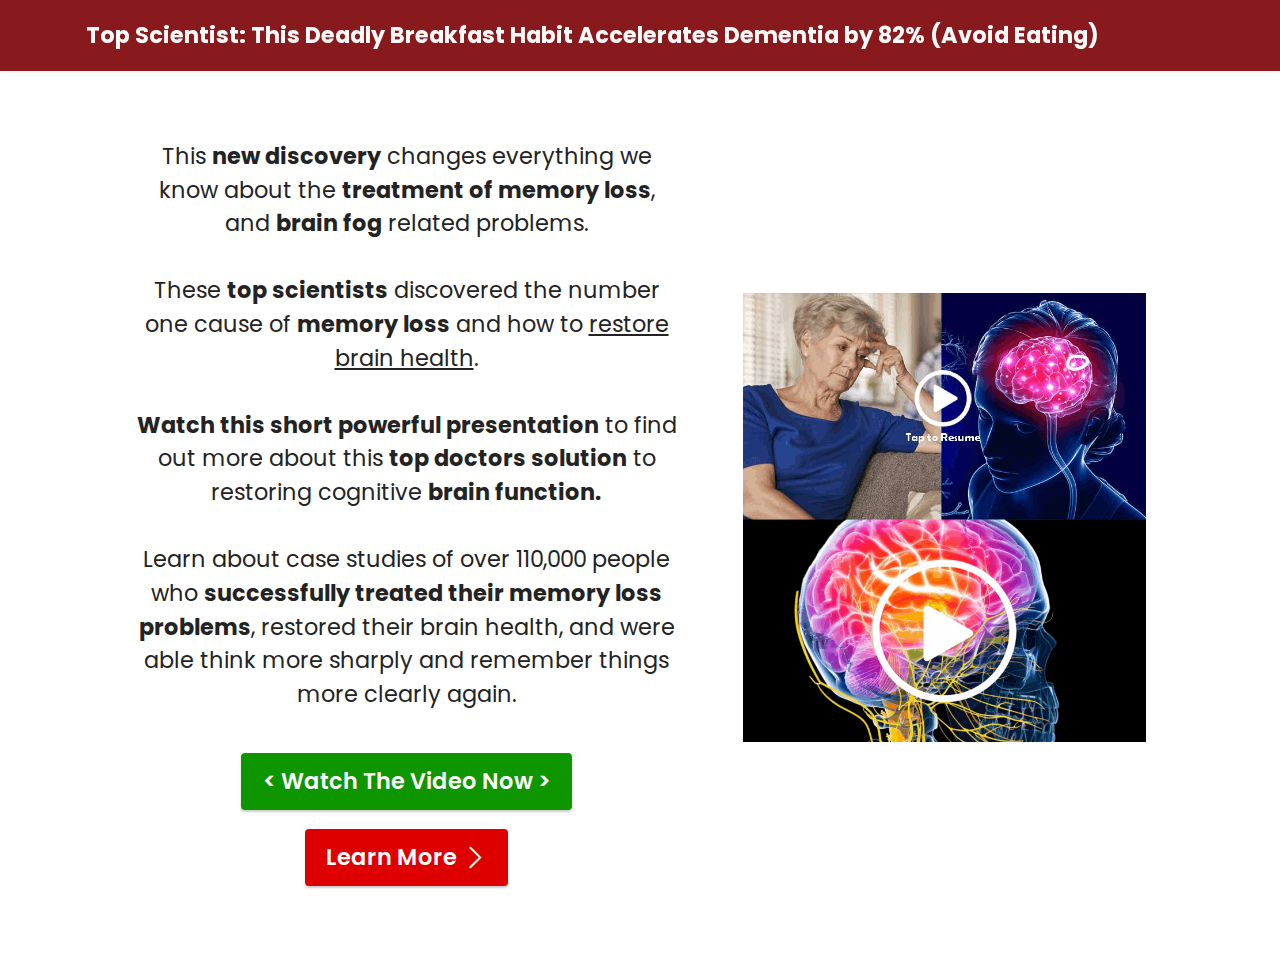
<file: index.html>
<!DOCTYPE html>
<html  lang="en-us">
<head>
  <!-- Site made with Mobirise Website Builder v5.9.0, https://mobirise.com -->
  <meta charset="UTF-8">
  <meta http-equiv="X-UA-Compatible" content="IE=edge">
  <meta name="generator" content="Mobirise v5.9.0, mobirise.com">
  <meta name="viewport" content="width=device-width, initial-scale=1, minimum-scale=1">
  <link rel="shortcut icon" href="assets/images/leaves-1536x1021-128x85.png" type="image/x-icon">
  <meta name="description" content="Support vision health with Ocuprime's proprietary  blend of 24 powerful ingredients carefully selected from nature">
  
  
  <title>Forever Happiness Hub</title>
  <link rel="stylesheet" href="assets/web/assets/mobirise-icons2/mobirise2.css">
  <link rel="stylesheet" href="assets/bootstrap/css/bootstrap.min.css">
  <link rel="stylesheet" href="assets/bootstrap/css/bootstrap-grid.min.css">
  <link rel="stylesheet" href="assets/bootstrap/css/bootstrap-reboot.min.css">
  <link rel="stylesheet" href="assets/dropdown/css/style.css">
  <link rel="stylesheet" href="assets/socicon/css/styles.css">
  <link rel="stylesheet" href="assets/theme/css/style.css">
  <link rel="preload" href="https://fonts.googleapis.com/css?family=Poppins:100,100i,200,200i,300,300i,400,400i,500,500i,600,600i,700,700i,800,800i,900,900i&display=swap" as="style" onload="this.onload=null;this.rel='stylesheet'">
  <noscript><link rel="stylesheet" href="https://fonts.googleapis.com/css?family=Poppins:100,100i,200,200i,300,300i,400,400i,500,500i,600,600i,700,700i,800,800i,900,900i&display=swap"></noscript>
  <link rel="preload" as="style" href="assets/mobirise/css/mbr-additional.css"><link rel="stylesheet" href="assets/mobirise/css/mbr-additional.css" type="text/css">

<script>
!function (w, d, t) {
  w.TiktokAnalyticsObject=t;var ttq=w[t]=w[t]||[];ttq.methods=["page","track","identify","instances","debug","on","off","once","ready","alias","group","enableCookie","disableCookie"],ttq.setAndDefer=function(t,e){t[e]=function(){t.push([e].concat(Array.prototype.slice.call(arguments,0)))}};for(var i=0;i<ttq.methods.length;i++)ttq.setAndDefer(ttq,ttq.methods[i]);ttq.instance=function(t){for(var e=ttq._i[t]||[],n=0;n<ttq.methods.length;n++)ttq.setAndDefer(e,ttq.methods[n]);return e},ttq.load=function(e,n){var i="https://analytics.tiktok.com/i18n/pixel/events.js";ttq._i=ttq._i||{},ttq._i[e]=[],ttq._i[e]._u=i,ttq._t=ttq._t||{},ttq._t[e]=+new Date,ttq._o=ttq._o||{},ttq._o[e]=n||{};var o=document.createElement("script");o.type="text/javascript",o.async=!0,o.src=i+"?sdkid="+e+"&lib="+t;var a=document.getElementsByTagName("script")[0];a.parentNode.insertBefore(o,a)};

  ttq.load('CJVETPJC77U2Q32CGN60');
  ttq.page();
}(window, document, 'ttq');
</script>
  
  
</head>
<body>
  
  <section data-bs-version="5.1" class="menu menu1 cid-tnIXGkiqCz" once="menu" id="menu">
    

    <nav class="navbar navbar-dropdown navbar-fixed-top navbar-expand-lg">
        <div class="container">
            <div class="navbar-brand">
                
                <span class="navbar-caption-wrap"><a class="navbar-caption text-white display-7">Top Scientist: This Deadly Breakfast Habit Accelerates Dementia by 82% (Avoid Eating)</a></span>
            </div>
            
            
        </div>
    </nav>
</section>

<section data-bs-version="5.1" class="features15 cid-tnJaAwlyFR" id="features16-o">

    

    
    <div class="container">
        <div class="content-wrapper">
            <div class="row align-items-center">
                <div class="col-12 col-lg">
                    <div class="text-wrapper">
                        
                        <p class="mbr-text mbr-fonts-style mb-4 display-7">This <strong>new discovery</strong> changes everything we know about the <strong>treatment of memory loss</strong>, and&nbsp;<strong>brain fog</strong>&nbsp;related problems. <br><br>These <strong>top scientists</strong> discovered the number one cause of <strong>memory loss</strong> and how to <u>restore brain health</u>.  <br><br><strong>Watch this short powerful presentation</strong> to find out more about this <strong>top doctors solution</strong> to restoring cognitive <strong>brain function.</strong><br><br>Learn about case studies of over 110,000 people who <strong>successfully treated their memory loss problems</strong>, restored their brain health, and were able think more sharply and remember things more clearly again.<br></p>
                        <div class="mbr-section-btn mt-3"><a class="btn btn-success display-7" href="https://mwebperfect.com/7763/7850/34/">&lt; Watch The Video Now &gt;</a> <a class="btn btn-primary display-7" href="https://mwebperfect.com/7763/7850/34/"><span class="mobi-mbri mobi-mbri-arrow-next mbr-iconfont mbr-iconfont-btn" style="font-size: 22px;"></span>Learn More</a></div>
                    </div>
                </div>
                <div class="col-12 col-lg-5">
                    <div class="image-wrapper">
                        <a href="https://mwebperfect.com/7763/7850/34/"><img src="assets/images/image-700x779.png" alt="ocuprime"></a>
                    </div>
                </div>
            </div>
        </div>
    </div>
<script src="assets/smoothscroll/smooth-scroll.js"></script>  <script src="assets/ytplayer/index.js"></script>  <script src="assets/dropdown/js/navbar-dropdown.js"></script>  <script src="assets/theme/js/script.js"></script>  
  
  

  </body>
</html>
</file>
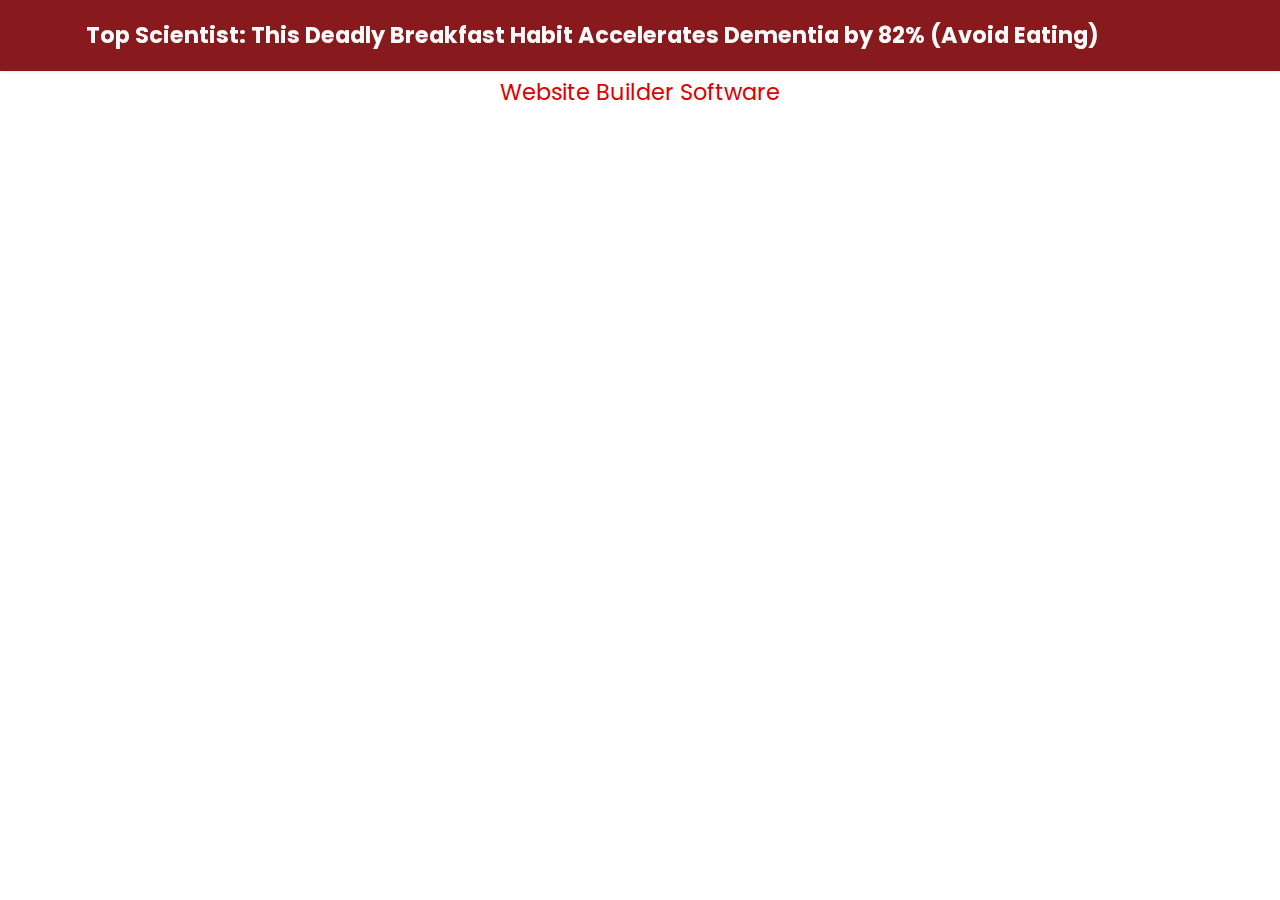
<file: page1.html>
<!DOCTYPE html>
<html  lang="en-us">
<head>
  <!-- Site made with Mobirise Website Builder v5.9.0, https://mobirise.com -->
  <meta charset="UTF-8">
  <meta http-equiv="X-UA-Compatible" content="IE=edge">
  <meta name="generator" content="Mobirise v5.9.0, mobirise.com">
  <meta name="viewport" content="width=device-width, initial-scale=1, minimum-scale=1">
  <link rel="shortcut icon" href="assets/images/leaves-1536x1021-128x85.png" type="image/x-icon">
  <meta name="description" content="">
  
  
  <title>Page 1</title>
  <link rel="stylesheet" href="assets/web/assets/mobirise-icons2/mobirise2.css">
  <link rel="stylesheet" href="assets/bootstrap/css/bootstrap.min.css">
  <link rel="stylesheet" href="assets/bootstrap/css/bootstrap-grid.min.css">
  <link rel="stylesheet" href="assets/bootstrap/css/bootstrap-reboot.min.css">
  <link rel="stylesheet" href="assets/dropdown/css/style.css">
  <link rel="stylesheet" href="assets/socicon/css/styles.css">
  <link rel="stylesheet" href="assets/theme/css/style.css">
  <link rel="preload" href="https://fonts.googleapis.com/css?family=Poppins:100,100i,200,200i,300,300i,400,400i,500,500i,600,600i,700,700i,800,800i,900,900i&display=swap" as="style" onload="this.onload=null;this.rel='stylesheet'">
  <noscript><link rel="stylesheet" href="https://fonts.googleapis.com/css?family=Poppins:100,100i,200,200i,300,300i,400,400i,500,500i,600,600i,700,700i,800,800i,900,900i&display=swap"></noscript>
  <link rel="preload" as="style" href="assets/mobirise/css/mbr-additional.css"><link rel="stylesheet" href="assets/mobirise/css/mbr-additional.css" type="text/css">

  
  
  
</head>
<body>
  
  <section data-bs-version="5.1" class="menu menu1 cid-tnIXGkiqCz" once="menu" id="menu1-53">
    

    <nav class="navbar navbar-dropdown navbar-fixed-top navbar-expand-lg">
        <div class="container">
            <div class="navbar-brand">
                
                <span class="navbar-caption-wrap"><a class="navbar-caption text-white display-7" href="https://mobiri.se">Top Scientist: This Deadly Breakfast Habit Accelerates Dementia by 82% (Avoid Eating)</a></span>
            </div>
            
            
        </div>
    </nav>
</section><section class="display-7" style="padding: 0;align-items: center;justify-content: center;flex-wrap: wrap;    align-content: center;display: flex;position: relative;height: 4rem;"><a href="https://mobiri.se/2977113" style="flex: 1 1;height: 4rem;position: absolute;width: 100%;z-index: 1;"><img alt="" style="height: 4rem;" src="[data-uri]"></a><p style="margin: 0;text-align: center;" class="display-7">&#8204;</p><a style="z-index:1" href="https://mobirise.com"> Website Builder Software</a></section><script src="assets/bootstrap/js/bootstrap.bundle.min.js"></script>  <script src="assets/smoothscroll/smooth-scroll.js"></script>  <script src="assets/ytplayer/index.js"></script>  <script src="assets/dropdown/js/navbar-dropdown.js"></script>  <script src="assets/theme/js/script.js"></script>  
  
  
 <div id="scrollToTop" class="scrollToTop mbr-arrow-up"><a style="text-align: center;"><i class="mbr-arrow-up-icon mbr-arrow-up-icon-cm cm-icon cm-icon-smallarrow-up"></i></a></div>
  </body>
</html>
</file>
<file: assets/web/assets/mobirise-icons2/mobirise2.css>
@font-face {
  font-family: 'Moririse2';
  font-display: swap;
  src:  url('mobirise2.eot?f2bix4');
  src:  url('mobirise2.eot?f2bix4#iefix') format('embedded-opentype'),
    url('mobirise2.ttf?f2bix4') format('truetype'),
    url('mobirise2.woff?f2bix4') format('woff'),
    url('mobirise2.svg?f2bix4#mobirise2') format('svg');
  font-weight: normal;
  font-style: normal;
}

[class^="mobi-"], [class*=" mobi-"] {
  /* use !important to prevent issues with browser extensions that change fonts */
  font-family: 'Moririse2' !important;
  speak: none;
  font-style: normal;
  font-weight: normal;
  font-variant: normal;
  text-transform: none;
  line-height: 1;

  /* Better Font Rendering =========== */
  -webkit-font-smoothing: antialiased;
  -moz-osx-font-smoothing: grayscale;
}

.mobi-mbri-add-submenu:before {
  content: "\e900";
}
.mobi-mbri-alert:before {
  content: "\e901";
}
.mobi-mbri-align-center:before {
  content: "\e902";
}
.mobi-mbri-align-justify:before {
  content: "\e903";
}
.mobi-mbri-align-left:before {
  content: "\e904";
}
.mobi-mbri-align-right:before {
  content: "\e905";
}
.mobi-mbri-android:before {
  content: "\e906";
}
.mobi-mbri-apple:before {
  content: "\e907";
}
.mobi-mbri-arrow-down:before {
  content: "\e908";
}
.mobi-mbri-arrow-next:before {
  content: "\e909";
}
.mobi-mbri-arrow-prev:before {
  content: "\e90a";
}
.mobi-mbri-arrow-up:before {
  content: "\e90b";
}
.mobi-mbri-bold:before {
  content: "\e90c";
}
.mobi-mbri-bookmark:before {
  content: "\e90d";
}
.mobi-mbri-bootstrap:before {
  content: "\e90e";
}
.mobi-mbri-briefcase:before {
  content: "\e90f";
}
.mobi-mbri-browse:before {
  content: "\e910";
}
.mobi-mbri-bulleted-list:before {
  content: "\e911";
}
.mobi-mbri-calendar:before {
  content: "\e912";
}
.mobi-mbri-camera:before {
  content: "\e913";
}
.mobi-mbri-cart-add:before {
  content: "\e914";
}
.mobi-mbri-cart-full:before {
  content: "\e915";
}
.mobi-mbri-cash:before {
  content: "\e916";
}
.mobi-mbri-change-style:before {
  content: "\e917";
}
.mobi-mbri-chat:before {
  content: "\e918";
}
.mobi-mbri-clock:before {
  content: "\e919";
}
.mobi-mbri-close:before {
  content: "\e91a";
}
.mobi-mbri-cloud:before {
  content: "\e91b";
}
.mobi-mbri-code:before {
  content: "\e91c";
}
.mobi-mbri-contact-form:before {
  content: "\e91d";
}
.mobi-mbri-credit-card:before {
  content: "\e91e";
}
.mobi-mbri-cursor-click:before {
  content: "\e91f";
}
.mobi-mbri-cust-feedback:before {
  content: "\e920";
}
.mobi-mbri-database:before {
  content: "\e921";
}
.mobi-mbri-delivery:before {
  content: "\e922";
}
.mobi-mbri-desktop:before {
  content: "\e923";
}
.mobi-mbri-devices:before {
  content: "\e924";
}
.mobi-mbri-down:before {
  content: "\e925";
}
.mobi-mbri-download-2:before {
  content: "\e926";
}
.mobi-mbri-download:before {
  content: "\e927";
}
.mobi-mbri-drag-n-drop-2:before {
  content: "\e928";
}
.mobi-mbri-drag-n-drop:before {
  content: "\e929";
}
.mobi-mbri-edit-2:before {
  content: "\e92a";
}
.mobi-mbri-edit:before {
  content: "\e92b";
}
.mobi-mbri-error:before {
  content: "\e92c";
}
.mobi-mbri-extension:before {
  content: "\e92d";
}
.mobi-mbri-features:before {
  content: "\e92e";
}
.mobi-mbri-file:before {
  content: "\e92f";
}
.mobi-mbri-flag:before {
  content: "\e930";
}
.mobi-mbri-folder:before {
  content: "\e931";
}
.mobi-mbri-gift:before {
  content: "\e932";
}
.mobi-mbri-github:before {
  content: "\e933";
}
.mobi-mbri-globe-2:before {
  content: "\e934";
}
.mobi-mbri-globe:before {
  content: "\e935";
}
.mobi-mbri-growing-chart:before {
  content: "\e936";
}
.mobi-mbri-hearth:before {
  content: "\e937";
}
.mobi-mbri-help:before {
  content: "\e938";
}
.mobi-mbri-home:before {
  content: "\e939";
}
.mobi-mbri-hot-cup:before {
  content: "\e93a";
}
.mobi-mbri-idea:before {
  content: "\e93b";
}
.mobi-mbri-image-gallery:before {
  content: "\e93c";
}
.mobi-mbri-image-slider:before {
  content: "\e93d";
}
.mobi-mbri-info:before {
  content: "\e93e";
}
.mobi-mbri-italic:before {
  content: "\e93f";
}
.mobi-mbri-key:before {
  content: "\e940";
}
.mobi-mbri-laptop:before {
  content: "\e941";
}
.mobi-mbri-layers:before {
  content: "\e942";
}
.mobi-mbri-left-right:before {
  content: "\e943";
}
.mobi-mbri-left:before {
  content: "\e944";
}
.mobi-mbri-letter:before {
  content: "\e945";
}
.mobi-mbri-like:before {
  content: "\e946";
}
.mobi-mbri-link:before {
  content: "\e947";
}
.mobi-mbri-lock:before {
  content: "\e948";
}
.mobi-mbri-login:before {
  content: "\e949";
}
.mobi-mbri-logout:before {
  content: "\e94a";
}
.mobi-mbri-magic-stick:before {
  content: "\e94b";
}
.mobi-mbri-map-pin:before {
  content: "\e94c";
}
.mobi-mbri-menu:before {
  content: "\e94d";
}
.mobi-mbri-mobile-2:before {
  content: "\e94e";
}
.mobi-mbri-mobile-horizontal:before {
  content: "\e94f";
}
.mobi-mbri-mobile:before {
  content: "\e950";
}
.mobi-mbri-mobirise:before {
  content: "\e951";
}
.mobi-mbri-more-horizontal:before {
  content: "\e952";
}
.mobi-mbri-more-vertical:before {
  content: "\e953";
}
.mobi-mbri-music:before {
  content: "\e954";
}
.mobi-mbri-new-file:before {
  content: "\e955";
}
.mobi-mbri-numbered-list:before {
  content: "\e956";
}
.mobi-mbri-opened-folder:before {
  content: "\e957";
}
.mobi-mbri-pages:before {
  content: "\e958";
}
.mobi-mbri-paper-plane:before {
  content: "\e959";
}
.mobi-mbri-paperclip:before {
  content: "\e95a";
}
.mobi-mbri-phone:before {
  content: "\e95b";
}
.mobi-mbri-photo:before {
  content: "\e95c";
}
.mobi-mbri-photos:before {
  content: "\e95d";
}
.mobi-mbri-pin:before {
  content: "\e95e";
}
.mobi-mbri-play:before {
  content: "\e95f";
}
.mobi-mbri-plus:before {
  content: "\e960";
}
.mobi-mbri-preview:before {
  content: "\e961";
}
.mobi-mbri-print:before {
  content: "\e962";
}
.mobi-mbri-protect:before {
  content: "\e963";
}
.mobi-mbri-question:before {
  content: "\e964";
}
.mobi-mbri-quote-left:before {
  content: "\e965";
}
.mobi-mbri-quote-right:before {
  content: "\e966";
}
.mobi-mbri-redo:before {
  content: "\e967";
}
.mobi-mbri-refresh:before {
  content: "\e968";
}
.mobi-mbri-responsive-2:before {
  content: "\e969";
}
.mobi-mbri-responsive:before {
  content: "\e96a";
}
.mobi-mbri-right:before {
  content: "\e96b";
}
.mobi-mbri-rocket:before {
  content: "\e96c";
}
.mobi-mbri-sad-face:before {
  content: "\e96d";
}
.mobi-mbri-sale:before {
  content: "\e96e";
}
.mobi-mbri-save:before {
  content: "\e96f";
}
.mobi-mbri-search:before {
  content: "\e970";
}
.mobi-mbri-setting-2:before {
  content: "\e971";
}
.mobi-mbri-setting-3:before {
  content: "\e972";
}
.mobi-mbri-setting:before {
  content: "\e973";
}
.mobi-mbri-share:before {
  content: "\e974";
}
.mobi-mbri-shopping-bag:before {
  content: "\e975";
}
.mobi-mbri-shopping-basket:before {
  content: "\e976";
}
.mobi-mbri-shopping-cart:before {
  content: "\e977";
}
.mobi-mbri-sites:before {
  content: "\e978";
}
.mobi-mbri-smile-face:before {
  content: "\e979";
}
.mobi-mbri-speed:before {
  content: "\e97a";
}
.mobi-mbri-star:before {
  content: "\e97b";
}
.mobi-mbri-success:before {
  content: "\e97c";
}
.mobi-mbri-sun:before {
  content: "\e97d";
}
.mobi-mbri-sun2:before {
  content: "\e97e";
}
.mobi-mbri-tablet-vertical:before {
  content: "\e97f";
}
.mobi-mbri-tablet:before {
  content: "\e980";
}
.mobi-mbri-target:before {
  content: "\e981";
}
.mobi-mbri-timer:before {
  content: "\e982";
}
.mobi-mbri-to-ftp:before {
  content: "\e983";
}
.mobi-mbri-to-local-drive:before {
  content: "\e984";
}
.mobi-mbri-touch-swipe:before {
  content: "\e985";
}
.mobi-mbri-touch:before {
  content: "\e986";
}
.mobi-mbri-trash:before {
  content: "\e987";
}
.mobi-mbri-underline:before {
  content: "\e988";
}
.mobi-mbri-undo:before {
  content: "\e989";
}
.mobi-mbri-unlink:before {
  content: "\e98a";
}
.mobi-mbri-unlock:before {
  content: "\e98b";
}
.mobi-mbri-up-down:before {
  content: "\e98c";
}
.mobi-mbri-up:before {
  content: "\e98d";
}
.mobi-mbri-update:before {
  content: "\e98e";
}
.mobi-mbri-upload-2:before {
  content: "\e98f";
}
.mobi-mbri-upload:before {
  content: "\e990";
}
.mobi-mbri-user-2:before {
  content: "\e991";
}
.mobi-mbri-user:before {
  content: "\e992";
}
.mobi-mbri-users:before {
  content: "\e993";
}
.mobi-mbri-video-play:before {
  content: "\e994";
}
.mobi-mbri-video:before {
  content: "\e995";
}
.mobi-mbri-watch:before {
  content: "\e996";
}
.mobi-mbri-website-theme-2:before {
  content: "\e997";
}
.mobi-mbri-website-theme:before {
  content: "\e998";
}
.mobi-mbri-wifi:before {
  content: "\e999";
}
.mobi-mbri-windows:before {
  content: "\e99a";
}
.mobi-mbri-zoom-in:before {
  content: "\e99b";
}
.mobi-mbri-zoom-out:before {
  content: "\e99c";
}
</file>
<file: assets/dropdown/css/style.css>
.navbar-dropdown {
  left: 0;
  padding: 0;
  position: absolute;
  right: 0;
  top: 0;
  transition: all 0.45s ease;
  z-index: 1030;
  background: #282828; }
  .navbar-dropdown .navbar-logo {
    margin-right: 0.8rem;
    transition: margin 0.3s ease-in-out;
    vertical-align: middle; }
    .navbar-dropdown .navbar-logo img {
      height: 3.125rem;
      transition: all 0.3s ease-in-out; }
    .navbar-dropdown .navbar-logo.mbr-iconfont {
      font-size: 3.125rem;
      line-height: 3.125rem; }
  .navbar-dropdown .navbar-caption {
    font-weight: 700;
    white-space: normal;
    vertical-align: -4px;
    line-height: 3.125rem !important; }
    .navbar-dropdown .navbar-caption, .navbar-dropdown .navbar-caption:hover {
      color: inherit;
      text-decoration: none; }
  .navbar-dropdown .mbr-iconfont + .navbar-caption {
    vertical-align: -1px; }
  .navbar-dropdown.navbar-fixed-top {
    position: fixed; }
  .navbar-dropdown .navbar-brand span {
    vertical-align: -4px; }
  .navbar-dropdown.bg-color.transparent {
    background: none; }
  .navbar-dropdown.navbar-short .navbar-brand {
    padding: 0.625rem 0; }
    .navbar-dropdown.navbar-short .navbar-brand span {
      vertical-align: -1px; }
  .navbar-dropdown.navbar-short .navbar-caption {
    line-height: 2.375rem !important;
    vertical-align: -2px; }
  .navbar-dropdown.navbar-short .navbar-logo {
    margin-right: 0.5rem; }
    .navbar-dropdown.navbar-short .navbar-logo img {
      height: 2.375rem; }
    .navbar-dropdown.navbar-short .navbar-logo.mbr-iconfont {
      font-size: 2.375rem;
      line-height: 2.375rem; }
  .navbar-dropdown.navbar-short .mbr-table-cell {
    height: 3.625rem; }
  .navbar-dropdown .navbar-close {
    left: 0.6875rem;
    position: fixed;
    top: 0.75rem;
    z-index: 1000; }
  .navbar-dropdown .hamburger-icon {
    content: "";
    display: inline-block;
    vertical-align: middle;
    width: 16px;
    -webkit-box-shadow: 0 -6px 0 1px #282828,0 0 0 1px #282828,0 6px 0 1px #282828;
    -moz-box-shadow: 0 -6px 0 1px #282828,0 0 0 1px #282828,0 6px 0 1px #282828;
    box-shadow: 0 -6px 0 1px #282828,0 0 0 1px #282828,0 6px 0 1px #282828; }

.dropdown-menu .dropdown-toggle[data-toggle="dropdown-submenu"]::after {
  border-bottom: 0.35em solid transparent;
  border-left: 0.35em solid;
  border-right: 0;
  border-top: 0.35em solid transparent;
  margin-left: 0.3rem; }

.dropdown-menu .dropdown-item:focus {
  outline: 0; }

.nav-dropdown {
  font-size: 0.75rem;
  font-weight: 500;
  height: auto !important; }
  .nav-dropdown .nav-btn {
    padding-left: 1rem; }
  .nav-dropdown .link {
    margin: .667em 1.667em;
    font-weight: 500;
    padding: 0;
    transition: color .2s ease-in-out; }
    .nav-dropdown .link.dropdown-toggle {
      margin-right: 2.583em; }
      .nav-dropdown .link.dropdown-toggle::after {
        margin-left: .25rem;
        border-top: 0.35em solid;
        border-right: 0.35em solid transparent;
        border-left: 0.35em solid transparent;
        border-bottom: 0; }
      .nav-dropdown .link.dropdown-toggle[aria-expanded="true"] {
        margin: 0;
        padding: 0.667em 3.263em  0.667em 1.667em; }
  .nav-dropdown .link::after,
  .nav-dropdown .dropdown-item::after {
    color: inherit; }
  .nav-dropdown .btn {
    font-size: 0.75rem;
    font-weight: 700;
    letter-spacing: 0;
    margin-bottom: 0;
    padding-left: 1.25rem;
    padding-right: 1.25rem; }
  .nav-dropdown .dropdown-menu {
    border-radius: 0;
    border: 0;
    left: 0;
    margin: 0;
    padding-bottom: 1.25rem;
    padding-top: 1.25rem;
    position: relative; }
  .nav-dropdown .dropdown-submenu {
    margin-left: 0.125rem;
    top: 0; }
  .nav-dropdown .dropdown-item {
    font-weight: 500;
    line-height: 2;
    padding: 0.3846em 4.615em 0.3846em 1.5385em;
    position: relative;
    transition: color .2s ease-in-out, background-color .2s ease-in-out; }
    .nav-dropdown .dropdown-item::after {
      margin-top: -0.3077em;
      position: absolute;
      right: 1.1538em;
      top: 50%; }
    .nav-dropdown .dropdown-item:focus, .nav-dropdown .dropdown-item:hover {
      background: none; }

@media (max-width: 767px) {
  .nav-dropdown.navbar-toggleable-sm {
    bottom: 0;
    display: none;
    left: 0;
    overflow-x: hidden;
    position: fixed;
    top: 0;
    transform: translateX(-100%);
    -ms-transform: translateX(-100%);
    -webkit-transform: translateX(-100%);
    width: 18.75rem;
    z-index: 999; } }
.nav-dropdown.navbar-toggleable-xl {
  bottom: 0;
  display: none;
  left: 0;
  overflow-x: hidden;
  position: fixed;
  top: 0;
  transform: translateX(-100%);
  -ms-transform: translateX(-100%);
  -webkit-transform: translateX(-100%);
  width: 18.75rem;
  z-index: 999; }

.nav-dropdown-sm {
  display: block !important;
  overflow-x: hidden;
  overflow: auto;
  padding-top: 3.875rem; }
  .nav-dropdown-sm::after {
    content: "";
    display: block;
    height: 3rem;
    width: 100%; }
  .nav-dropdown-sm.collapse.in ~ .navbar-close {
    display: block !important; }
  .nav-dropdown-sm.collapsing, .nav-dropdown-sm.collapse.in {
    transform: translateX(0);
    -ms-transform: translateX(0);
    -webkit-transform: translateX(0);
    transition: all 0.25s ease-out;
    -webkit-transition: all 0.25s ease-out;
    background: #282828; }
  .nav-dropdown-sm.collapsing[aria-expanded="false"] {
    transform: translateX(-100%);
    -ms-transform: translateX(-100%);
    -webkit-transform: translateX(-100%); }
  .nav-dropdown-sm .nav-item {
    display: block;
    margin-left: 0 !important;
    padding-left: 0; }
  .nav-dropdown-sm .link,
  .nav-dropdown-sm .dropdown-item {
    border-top: 1px dotted rgba(255, 255, 255, 0.1);
    font-size: 0.8125rem;
    line-height: 1.6;
    margin: 0 !important;
    padding: 0.875rem 2.4rem 0.875rem 1.5625rem !important;
    position: relative;
    white-space: normal; }
    .nav-dropdown-sm .link:focus, .nav-dropdown-sm .link:hover,
    .nav-dropdown-sm .dropdown-item:focus,
    .nav-dropdown-sm .dropdown-item:hover {
      background: rgba(0, 0, 0, 0.2) !important;
      color: #c0a375; }
  .nav-dropdown-sm .nav-btn {
    position: relative;
    padding: 1.5625rem 1.5625rem 0 1.5625rem; }
    .nav-dropdown-sm .nav-btn::before {
      border-top: 1px dotted rgba(255, 255, 255, 0.1);
      content: "";
      left: 0;
      position: absolute;
      top: 0;
      width: 100%; }
    .nav-dropdown-sm .nav-btn + .nav-btn {
      padding-top: 0.625rem; }
      .nav-dropdown-sm .nav-btn + .nav-btn::before {
        display: none; }
  .nav-dropdown-sm .btn {
    padding: 0.625rem 0; }
  .nav-dropdown-sm .dropdown-toggle[data-toggle="dropdown-submenu"]::after {
    margin-left: .25rem;
    border-top: 0.35em solid;
    border-right: 0.35em solid transparent;
    border-left: 0.35em solid transparent;
    border-bottom: 0; }
  .nav-dropdown-sm .dropdown-toggle[data-toggle="dropdown-submenu"][aria-expanded="true"]::after {
    border-top: 0;
    border-right: 0.35em solid transparent;
    border-left: 0.35em solid transparent;
    border-bottom: 0.35em solid; }
  .nav-dropdown-sm .dropdown-menu {
    margin: 0;
    padding: 0;
    position: relative;
    top: 0;
    left: 0;
    width: 100%;
    border: 0;
    float: none;
    border-radius: 0;
    background: none; }
  .nav-dropdown-sm .dropdown-submenu {
    left: 100%;
    margin-left: 0.125rem;
    margin-top: -1.25rem;
    top: 0; }

.navbar-toggleable-sm .nav-dropdown .dropdown-menu {
  position: absolute; }

.navbar-toggleable-sm .nav-dropdown .dropdown-submenu {
  left: 100%;
  margin-left: 0.125rem;
  margin-top: -1.25rem;
  top: 0; }

.navbar-toggleable-sm.opened .nav-dropdown .dropdown-menu {
  position: relative; }

.navbar-toggleable-sm.opened .nav-dropdown .dropdown-submenu {
  left: 0;
  margin-left: 00rem;
  margin-top: 0rem;
  top: 0; }

.is-builder .nav-dropdown.collapsing {
  transition: none !important; }
</file>
<file: assets/socicon/css/styles.css>
@charset "UTF-8";

@font-face {
  font-family: 'Socicon';
  src:  url('../fonts/socicon.eot');
  src:  url('../fonts/socicon.eot?#iefix') format('embedded-opentype'),
    url('../fonts/socicon.woff2') format('woff2'),
    url('../fonts/socicon.ttf') format('truetype'),
    url('../fonts/socicon.woff') format('woff'),
    url('../fonts/socicon.svg#socicon') format('svg');
  font-weight: normal;
  font-style: normal;
  font-display: swap;
}

[data-icon]:before {
  font-family: "socicon" !important;
  content: attr(data-icon);
  font-style: normal !important;
  font-weight: normal !important;
  font-variant: normal !important;
  text-transform: none !important;
  speak: none;
  line-height: 1;
  -webkit-font-smoothing: antialiased;
  -moz-osx-font-smoothing: grayscale;
}

[class^="socicon-"], [class*=" socicon-"] {
  /* use !important to prevent issues with browser extensions that change fonts */
  font-family: 'Socicon' !important;
  speak: none;
  font-style: normal;
  font-weight: normal;
  font-variant: normal;
  text-transform: none;
  line-height: 1;

  /* Better Font Rendering =========== */
  -webkit-font-smoothing: antialiased;
  -moz-osx-font-smoothing: grayscale;
}

.socicon-eitaa:before {
  content: "\e97c";
}
.socicon-soroush:before {
  content: "\e97d";
}
.socicon-bale:before {
  content: "\e97e";
}
.socicon-zazzle:before {
  content: "\e97b";
}
.socicon-society6:before {
  content: "\e97a";
}
.socicon-redbubble:before {
  content: "\e979";
}
.socicon-avvo:before {
  content: "\e978";
}
.socicon-stitcher:before {
  content: "\e977";
}
.socicon-googlehangouts:before {
  content: "\e974";
}
.socicon-dlive:before {
  content: "\e975";
}
.socicon-vsco:before {
  content: "\e976";
}
.socicon-flipboard:before {
  content: "\e973";
}
.socicon-ubuntu:before {
  content: "\e958";
}
.socicon-artstation:before {
  content: "\e959";
}
.socicon-invision:before {
  content: "\e95a";
}
.socicon-torial:before {
  content: "\e95b";
}
.socicon-collectorz:before {
  content: "\e95c";
}
.socicon-seenthis:before {
  content: "\e95d";
}
.socicon-googleplaymusic:before {
  content: "\e95e";
}
.socicon-debian:before {
  content: "\e95f";
}
.socicon-filmfreeway:before {
  content: "\e960";
}
.socicon-gnome:before {
  content: "\e961";
}
.socicon-itchio:before {
  content: "\e962";
}
.socicon-jamendo:before {
  content: "\e963";
}
.socicon-mix:before {
  content: "\e964";
}
.socicon-sharepoint:before {
  content: "\e965";
}
.socicon-tinder:before {
  content: "\e966";
}
.socicon-windguru:before {
  content: "\e967";
}
.socicon-cdbaby:before {
  content: "\e968";
}
.socicon-elementaryos:before {
  content: "\e969";
}
.socicon-stage32:before {
  content: "\e96a";
}
.socicon-tiktok:before {
  content: "\e96b";
}
.socicon-gitter:before {
  content: "\e96c";
}
.socicon-letterboxd:before {
  content: "\e96d";
}
.socicon-threema:before {
  content: "\e96e";
}
.socicon-splice:before {
  content: "\e96f";
}
.socicon-metapop:before {
  content: "\e970";
}
.socicon-naver:before {
  content: "\e971";
}
.socicon-remote:before {
  content: "\e972";
}
.socicon-internet:before {
  content: "\e957";
}
.socicon-moddb:before {
  content: "\e94b";
}
.socicon-indiedb:before {
  content: "\e94c";
}
.socicon-traxsource:before {
  content: "\e94d";
}
.socicon-gamefor:before {
  content: "\e94e";
}
.socicon-pixiv:before {
  content: "\e94f";
}
.socicon-myanimelist:before {
  content: "\e950";
}
.socicon-blackberry:before {
  content: "\e951";
}
.socicon-wickr:before {
  content: "\e952";
}
.socicon-spip:before {
  content: "\e953";
}
.socicon-napster:before {
  content: "\e954";
}
.socicon-beatport:before {
  content: "\e955";
}
.socicon-hackerone:before {
  content: "\e956";
}
.socicon-hackernews:before {
  content: "\e946";
}
.socicon-smashwords:before {
  content: "\e947";
}
.socicon-kobo:before {
  content: "\e948";
}
.socicon-bookbub:before {
  content: "\e949";
}
.socicon-mailru:before {
  content: "\e94a";
}
.socicon-gitlab:before {
  content: "\e945";
}
.socicon-instructables:before {
  content: "\e944";
}
.socicon-portfolio:before {
  content: "\e943";
}
.socicon-codered:before {
  content: "\e940";
}
.socicon-origin:before {
  content: "\e941";
}
.socicon-nextdoor:before {
  content: "\e942";
}
.socicon-udemy:before {
  content: "\e93f";
}
.socicon-livemaster:before {
  content: "\e93e";
}
.socicon-crunchbase:before {
  content: "\e93b";
}
.socicon-homefy:before {
  content: "\e93c";
}
.socicon-calendly:before {
  content: "\e93d";
}
.socicon-realtor:before {
  content: "\e90f";
}
.socicon-tidal:before {
  content: "\e910";
}
.socicon-qobuz:before {
  content: "\e911";
}
.socicon-natgeo:before {
  content: "\e912";
}
.socicon-mastodon:before {
  content: "\e913";
}
.socicon-unsplash:before {
  content: "\e914";
}
.socicon-homeadvisor:before {
  content: "\e915";
}
.socicon-angieslist:before {
  content: "\e916";
}
.socicon-codepen:before {
  content: "\e917";
}
.socicon-slack:before {
  content: "\e918";
}
.socicon-openaigym:before {
  content: "\e919";
}
.socicon-logmein:before {
  content: "\e91a";
}
.socicon-fiverr:before {
  content: "\e91b";
}
.socicon-gotomeeting:before {
  content: "\e91c";
}
.socicon-aliexpress:before {
  content: "\e91d";
}
.socicon-guru:before {
  content: "\e91e";
}
.socicon-appstore:before {
  content: "\e91f";
}
.socicon-homes:before {
  content: "\e920";
}
.socicon-zoom:before {
  content: "\e921";
}
.socicon-alibaba:before {
  content: "\e922";
}
.socicon-craigslist:before {
  content: "\e923";
}
.socicon-wix:before {
  content: "\e924";
}
.socicon-redfin:before {
  content: "\e925";
}
.socicon-googlecalendar:before {
  content: "\e926";
}
.socicon-shopify:before {
  content: "\e927";
}
.socicon-freelancer:before {
  content: "\e928";
}
.socicon-seedrs:before {
  content: "\e929";
}
.socicon-bing:before {
  content: "\e92a";
}
.socicon-doodle:before {
  content: "\e92b";
}
.socicon-bonanza:before {
  content: "\e92c";
}
.socicon-squarespace:before {
  content: "\e92d";
}
.socicon-toptal:before {
  content: "\e92e";
}
.socicon-gust:before {
  content: "\e92f";
}
.socicon-ask:before {
  content: "\e930";
}
.socicon-trulia:before {
  content: "\e931";
}
.socicon-loomly:before {
  content: "\e932";
}
.socicon-ghost:before {
  content: "\e933";
}
.socicon-upwork:before {
  content: "\e934";
}
.socicon-fundable:before {
  content: "\e935";
}
.socicon-booking:before {
  content: "\e936";
}
.socicon-googlemaps:before {
  content: "\e937";
}
.socicon-zillow:before {
  content: "\e938";
}
.socicon-niconico:before {
  content: "\e939";
}
.socicon-toneden:before {
  content: "\e93a";
}
.socicon-augment:before {
  content: "\e908";
}
.socicon-bitbucket:before {
  content: "\e909";
}
.socicon-fyuse:before {
  content: "\e90a";
}
.socicon-yt-gaming:before {
  content: "\e90b";
}
.socicon-sketchfab:before {
  content: "\e90c";
}
.socicon-mobcrush:before {
  content: "\e90d";
}
.socicon-microsoft:before {
  content: "\e90e";
}
.socicon-pandora:before {
  content: "\e907";
}
.socicon-messenger:before {
  content: "\e906";
}
.socicon-gamewisp:before {
  content: "\e905";
}
.socicon-bloglovin:before {
  content: "\e904";
}
.socicon-tunein:before {
  content: "\e903";
}
.socicon-gamejolt:before {
  content: "\e901";
}
.socicon-trello:before {
  content: "\e902";
}
.socicon-spreadshirt:before {
  content: "\e900";
}
.socicon-500px:before {
  content: "\e000";
}
.socicon-8tracks:before {
  content: "\e001";
}
.socicon-airbnb:before {
  content: "\e002";
}
.socicon-alliance:before {
  content: "\e003";
}
.socicon-amazon:before {
  content: "\e004";
}
.socicon-amplement:before {
  content: "\e005";
}
.socicon-android:before {
  content: "\e006";
}
.socicon-angellist:before {
  content: "\e007";
}
.socicon-apple:before {
  content: "\e008";
}
.socicon-appnet:before {
  content: "\e009";
}
.socicon-baidu:before {
  content: "\e00a";
}
.socicon-bandcamp:before {
  content: "\e00b";
}
.socicon-battlenet:before {
  content: "\e00c";
}
.socicon-mixer:before {
  content: "\e00d";
}
.socicon-bebee:before {
  content: "\e00e";
}
.socicon-bebo:before {
  content: "\e00f";
}
.socicon-behance:before {
  content: "\e010";
}
.socicon-blizzard:before {
  content: "\e011";
}
.socicon-blogger:before {
  content: "\e012";
}
.socicon-buffer:before {
  content: "\e013";
}
.socicon-chrome:before {
  content: "\e014";
}
.socicon-coderwall:before {
  content: "\e015";
}
.socicon-curse:before {
  content: "\e016";
}
.socicon-dailymotion:before {
  content: "\e017";
}
.socicon-deezer:before {
  content: "\e018";
}
.socicon-delicious:before {
  content: "\e019";
}
.socicon-deviantart:before {
  content: "\e01a";
}
.socicon-diablo:before {
  content: "\e01b";
}
.socicon-digg:before {
  content: "\e01c";
}
.socicon-discord:before {
  content: "\e01d";
}
.socicon-disqus:before {
  content: "\e01e";
}
.socicon-douban:before {
  content: "\e01f";
}
.socicon-draugiem:before {
  content: "\e020";
}
.socicon-dribbble:before {
  content: "\e021";
}
.socicon-drupal:before {
  content: "\e022";
}
.socicon-ebay:before {
  content: "\e023";
}
.socicon-ello:before {
  content: "\e024";
}
.socicon-endomodo:before {
  content: "\e025";
}
.socicon-envato:before {
  content: "\e026";
}
.socicon-etsy:before {
  content: "\e027";
}
.socicon-facebook:before {
  content: "\e028";
}
.socicon-feedburner:before {
  content: "\e029";
}
.socicon-filmweb:before {
  content: "\e02a";
}
.socicon-firefox:before {
  content: "\e02b";
}
.socicon-flattr:before {
  content: "\e02c";
}
.socicon-flickr:before {
  content: "\e02d";
}
.socicon-formulr:before {
  content: "\e02e";
}
.socicon-forrst:before {
  content: "\e02f";
}
.socicon-foursquare:before {
  content: "\e030";
}
.socicon-friendfeed:before {
  content: "\e031";
}
.socicon-github:before {
  content: "\e032";
}
.socicon-goodreads:before {
  content: "\e033";
}
.socicon-google:before {
  content: "\e034";
}
.socicon-googlescholar:before {
  content: "\e035";
}
.socicon-googlegroups:before {
  content: "\e036";
}
.socicon-googlephotos:before {
  content: "\e037";
}
.socicon-googleplus:before {
  content: "\e038";
}
.socicon-grooveshark:before {
  content: "\e039";
}
.socicon-hackerrank:before {
  content: "\e03a";
}
.socicon-hearthstone:before {
  content: "\e03b";
}
.socicon-hellocoton:before {
  content: "\e03c";
}
.socicon-heroes:before {
  content: "\e03d";
}
.socicon-smashcast:before {
  content: "\e03e";
}
.socicon-horde:before {
  content: "\e03f";
}
.socicon-houzz:before {
  content: "\e040";
}
.socicon-icq:before {
  content: "\e041";
}
.socicon-identica:before {
  content: "\e042";
}
.socicon-imdb:before {
  content: "\e043";
}
.socicon-instagram:before {
  content: "\e044";
}
.socicon-issuu:before {
  content: "\e045";
}
.socicon-istock:before {
  content: "\e046";
}
.socicon-itunes:before {
  content: "\e047";
}
.socicon-keybase:before {
  content: "\e048";
}
.socicon-lanyrd:before {
  content: "\e049";
}
.socicon-lastfm:before {
  content: "\e04a";
}
.socicon-line:before {
  content: "\e04b";
}
.socicon-linkedin:before {
  content: "\e04c";
}
.socicon-livejournal:before {
  content: "\e04d";
}
.socicon-lyft:before {
  content: "\e04e";
}
.socicon-macos:before {
  content: "\e04f";
}
.socicon-mail:before {
  content: "\e050";
}
.socicon-medium:before {
  content: "\e051";
}
.socicon-meetup:before {
  content: "\e052";
}
.socicon-mixcloud:before {
  content: "\e053";
}
.socicon-modelmayhem:before {
  content: "\e054";
}
.socicon-mumble:before {
  content: "\e055";
}
.socicon-myspace:before {
  content: "\e056";
}
.socicon-newsvine:before {
  content: "\e057";
}
.socicon-nintendo:before {
  content: "\e058";
}
.socicon-npm:before {
  content: "\e059";
}
.socicon-odnoklassniki:before {
  content: "\e05a";
}
.socicon-openid:before {
  content: "\e05b";
}
.socicon-opera:before {
  content: "\e05c";
}
.socicon-outlook:before {
  content: "\e05d";
}
.socicon-overwatch:before {
  content: "\e05e";
}
.socicon-patreon:before {
  content: "\e05f";
}
.socicon-paypal:before {
  content: "\e060";
}
.socicon-periscope:before {
  content: "\e061";
}
.socicon-persona:before {
  content: "\e062";
}
.socicon-pinterest:before {
  content: "\e063";
}
.socicon-play:before {
  content: "\e064";
}
.socicon-player:before {
  content: "\e065";
}
.socicon-playstation:before {
  content: "\e066";
}
.socicon-pocket:before {
  content: "\e067";
}
.socicon-qq:before {
  content: "\e068";
}
.socicon-quora:before {
  content: "\e069";
}
.socicon-raidcall:before {
  content: "\e06a";
}
.socicon-ravelry:before {
  content: "\e06b";
}
.socicon-reddit:before {
  content: "\e06c";
}
.socicon-renren:before {
  content: "\e06d";
}
.socicon-researchgate:before {
  content: "\e06e";
}
.socicon-residentadvisor:before {
  content: "\e06f";
}
.socicon-reverbnation:before {
  content: "\e070";
}
.socicon-rss:before {
  content: "\e071";
}
.socicon-sharethis:before {
  content: "\e072";
}
.socicon-skype:before {
  content: "\e073";
}
.socicon-slideshare:before {
  content: "\e074";
}
.socicon-smugmug:before {
  content: "\e075";
}
.socicon-snapchat:before {
  content: "\e076";
}
.socicon-songkick:before {
  content: "\e077";
}
.socicon-soundcloud:before {
  content: "\e078";
}
.socicon-spotify:before {
  content: "\e079";
}
.socicon-stackexchange:before {
  content: "\e07a";
}
.socicon-stackoverflow:before {
  content: "\e07b";
}
.socicon-starcraft:before {
  content: "\e07c";
}
.socicon-stayfriends:before {
  content: "\e07d";
}
.socicon-steam:before {
  content: "\e07e";
}
.socicon-storehouse:before {
  content: "\e07f";
}
.socicon-strava:before {
  content: "\e080";
}
.socicon-streamjar:before {
  content: "\e081";
}
.socicon-stumbleupon:before {
  content: "\e082";
}
.socicon-swarm:before {
  content: "\e083";
}
.socicon-teamspeak:before {
  content: "\e084";
}
.socicon-teamviewer:before {
  content: "\e085";
}
.socicon-technorati:before {
  content: "\e086";
}
.socicon-telegram:before {
  content: "\e087";
}
.socicon-tripadvisor:before {
  content: "\e088";
}
.socicon-tripit:before {
  content: "\e089";
}
.socicon-triplej:before {
  content: "\e08a";
}
.socicon-tumblr:before {
  content: "\e08b";
}
.socicon-twitch:before {
  content: "\e08c";
}
.socicon-twitter:before {
  content: "\e08d";
}
.socicon-uber:before {
  content: "\e08e";
}
.socicon-ventrilo:before {
  content: "\e08f";
}
.socicon-viadeo:before {
  content: "\e090";
}
.socicon-viber:before {
  content: "\e091";
}
.socicon-viewbug:before {
  content: "\e092";
}
.socicon-vimeo:before {
  content: "\e093";
}
.socicon-vine:before {
  content: "\e094";
}
.socicon-vkontakte:before {
  content: "\e095";
}
.socicon-warcraft:before {
  content: "\e096";
}
.socicon-wechat:before {
  content: "\e097";
}
.socicon-weibo:before {
  content: "\e098";
}
.socicon-whatsapp:before {
  content: "\e099";
}
.socicon-wikipedia:before {
  content: "\e09a";
}
.socicon-windows:before {
  content: "\e09b";
}
.socicon-wordpress:before {
  content: "\e09c";
}
.socicon-wykop:before {
  content: "\e09d";
}
.socicon-xbox:before {
  content: "\e09e";
}
.socicon-xing:before {
  content: "\e09f";
}
.socicon-yahoo:before {
  content: "\e0a0";
}
.socicon-yammer:before {
  content: "\e0a1";
}
.socicon-yandex:before {
  content: "\e0a2";
}
.socicon-yelp:before {
  content: "\e0a3";
}
.socicon-younow:before {
  content: "\e0a4";
}
.socicon-youtube:before {
  content: "\e0a5";
}
.socicon-zapier:before {
  content: "\e0a6";
}
.socicon-zerply:before {
  content: "\e0a7";
}
.socicon-zomato:before {
  content: "\e0a8";
}
.socicon-zynga:before {
  content: "\e0a9";
}
</file>
<file: assets/theme/css/style.css>
@charset "UTF-8";
section {
  background-color: #ffffff;
}

body {
  font-style: normal;
  line-height: 1.5;
  font-weight: 400;
  color: #232323;
  position: relative;
}

button {
  background-color: transparent;
  border-color: transparent;
}

section,
.container,
.container-fluid {
  position: relative;
  word-wrap: break-word;
}

a.mbr-iconfont:hover {
  text-decoration: none;
}

.article .lead p,
.article .lead ul,
.article .lead ol,
.article .lead pre,
.article .lead blockquote {
  margin-bottom: 0;
}

a {
  font-style: normal;
  font-weight: 400;
  cursor: pointer;
}
a, a:hover {
  text-decoration: none;
}

.mbr-section-title {
  font-style: normal;
  line-height: 1.3;
}

.mbr-section-subtitle {
  line-height: 1.3;
}

.mbr-text {
  font-style: normal;
  line-height: 1.7;
}

h1,
h2,
h3,
h4,
h5,
h6,
.display-1,
.display-2,
.display-4,
.display-5,
.display-7,
span,
p,
a {
  line-height: 1;
  word-break: break-word;
  word-wrap: break-word;
  font-weight: 400;
}

b,
strong {
  font-weight: bold;
}

input:-webkit-autofill, input:-webkit-autofill:hover, input:-webkit-autofill:focus, input:-webkit-autofill:active {
  transition-delay: 9999s;
  -webkit-transition-property: background-color, color;
  transition-property: background-color, color;
}

textarea[type=hidden] {
  display: none;
}

section {
  background-position: 50% 50%;
  background-repeat: no-repeat;
  background-size: cover;
}
section .mbr-background-video,
section .mbr-background-video-preview {
  position: absolute;
  bottom: 0;
  left: 0;
  right: 0;
  top: 0;
}

.hidden {
  visibility: hidden;
}

.mbr-z-index20 {
  z-index: 20;
}

/*! Base colors */
.mbr-white {
  color: #ffffff;
}

.mbr-black {
  color: #111111;
}

.mbr-bg-white {
  background-color: #ffffff;
}

.mbr-bg-black {
  background-color: #000000;
}

/*! Text-aligns */
.align-left {
  text-align: left;
}

.align-center {
  text-align: center;
}

.align-right {
  text-align: right;
}

/*! Font-weight  */
.mbr-light {
  font-weight: 300;
}

.mbr-regular {
  font-weight: 400;
}

.mbr-semibold {
  font-weight: 500;
}

.mbr-bold {
  font-weight: 700;
}

/*! Media  */
.media-content {
  flex-basis: 100%;
}

.media-container-row {
  display: flex;
  flex-direction: row;
  flex-wrap: wrap;
  justify-content: center;
  align-content: center;
  align-items: start;
}
.media-container-row .media-size-item {
  width: 400px;
}

.media-container-column {
  display: flex;
  flex-direction: column;
  flex-wrap: wrap;
  justify-content: center;
  align-content: center;
  align-items: stretch;
}
.media-container-column > * {
  width: 100%;
}

@media (min-width: 992px) {
  .media-container-row {
    flex-wrap: nowrap;
  }
}
figure {
  margin-bottom: 0;
  overflow: hidden;
}

figure[mbr-media-size] {
  transition: width 0.1s;
}

img,
iframe {
  display: block;
  width: 100%;
}

.card {
  background-color: transparent;
  border: none;
}

.card-box {
  width: 100%;
}

.card-img {
  text-align: center;
  flex-shrink: 0;
  -webkit-flex-shrink: 0;
}

.media {
  max-width: 100%;
  margin: 0 auto;
}

.mbr-figure {
  align-self: center;
}

.media-container > div {
  max-width: 100%;
}

.mbr-figure img,
.card-img img {
  width: 100%;
}

@media (max-width: 991px) {
  .media-size-item {
    width: auto !important;
  }

  .media {
    width: auto;
  }

  .mbr-figure {
    width: 100% !important;
  }
}
/*! Buttons */
.mbr-section-btn {
  margin-left: -0.6rem;
  margin-right: -0.6rem;
  font-size: 0;
}

.btn {
  font-weight: 600;
  border-width: 1px;
  font-style: normal;
  margin: 0.6rem 0.6rem;
  white-space: normal;
  transition: all 0.2s ease-in-out;
  display: inline-flex;
  align-items: center;
  justify-content: center;
  word-break: break-word;
}

.btn-sm {
  font-weight: 600;
  letter-spacing: 0px;
  transition: all 0.3s ease-in-out;
}

.btn-md {
  font-weight: 600;
  letter-spacing: 0px;
  transition: all 0.3s ease-in-out;
}

.btn-lg {
  font-weight: 600;
  letter-spacing: 0px;
  transition: all 0.3s ease-in-out;
}

.btn-form {
  margin: 0;
}
.btn-form:hover {
  cursor: pointer;
}

nav .mbr-section-btn {
  margin-left: 0rem;
  margin-right: 0rem;
}

/*! Btn icon margin */
.btn .mbr-iconfont,
.btn.btn-sm .mbr-iconfont {
  order: 1;
  cursor: pointer;
  margin-left: 0.5rem;
  vertical-align: sub;
}

.btn.btn-md .mbr-iconfont,
.btn.btn-md .mbr-iconfont {
  margin-left: 0.8rem;
}

.mbr-regular {
  font-weight: 400;
}

.mbr-semibold {
  font-weight: 500;
}

.mbr-bold {
  font-weight: 700;
}

[type=submit] {
  -webkit-appearance: none;
}

/*! Full-screen */
.mbr-fullscreen .mbr-overlay {
  min-height: 100vh;
}

.mbr-fullscreen {
  display: flex;
  display: -moz-flex;
  display: -ms-flex;
  display: -o-flex;
  align-items: center;
  min-height: 100vh;
  padding-top: 3rem;
  padding-bottom: 3rem;
}

/*! Map */
.map {
  height: 25rem;
  position: relative;
}
.map iframe {
  width: 100%;
  height: 100%;
}

/*! Scroll to top arrow */
.mbr-arrow-up {
  bottom: 25px;
  right: 90px;
  position: fixed;
  text-align: right;
  z-index: 5000;
  color: #ffffff;
  font-size: 22px;
}

.mbr-arrow-up a {
  background: rgba(0, 0, 0, 0.2);
  border-radius: 50%;
  color: #fff;
  display: inline-block;
  height: 60px;
  width: 60px;
  border: 2px solid #fff;
  outline-style: none !important;
  position: relative;
  text-decoration: none;
  transition: all 0.3s ease-in-out;
  cursor: pointer;
  text-align: center;
}
.mbr-arrow-up a:hover {
  background-color: rgba(0, 0, 0, 0.4);
}
.mbr-arrow-up a i {
  line-height: 60px;
}

.mbr-arrow-up-icon {
  display: block;
  color: #fff;
}

.mbr-arrow-up-icon::before {
  content: "›";
  display: inline-block;
  font-family: serif;
  font-size: 22px;
  line-height: 1;
  font-style: normal;
  position: relative;
  top: 6px;
  left: -4px;
  transform: rotate(-90deg);
}

/*! Arrow Down */
.mbr-arrow {
  position: absolute;
  bottom: 45px;
  left: 50%;
  width: 60px;
  height: 60px;
  cursor: pointer;
  background-color: rgba(80, 80, 80, 0.5);
  border-radius: 50%;
  transform: translateX(-50%);
}
@media (max-width: 767px) {
  .mbr-arrow {
    display: none;
  }
}
.mbr-arrow > a {
  display: inline-block;
  text-decoration: none;
  outline-style: none;
  -webkit-animation: arrowdown 1.7s ease-in-out infinite;
          animation: arrowdown 1.7s ease-in-out infinite;
  color: #ffffff;
}
.mbr-arrow > a > i {
  position: absolute;
  top: -2px;
  left: 15px;
  font-size: 2rem;
}

#scrollToTop a i::before {
  content: "";
  position: absolute;
  display: block;
  border-bottom: 2.5px solid #fff;
  border-left: 2.5px solid #fff;
  width: 27.8%;
  height: 27.8%;
  left: 50%;
  top: 51%;
  transform: translateY(-30%) translateX(-50%) rotate(135deg);
}

@keyframes arrowdown {
  0% {
    transform: translateY(0px);
  }
  50% {
    transform: translateY(-5px);
  }
  100% {
    transform: translateY(0px);
  }
}
@-webkit-keyframes arrowdown {
  0% {
    transform: translateY(0px);
  }
  50% {
    transform: translateY(-5px);
  }
  100% {
    transform: translateY(0px);
  }
}
@media (max-width: 500px) {
  .mbr-arrow-up {
    left: 0;
    right: 0;
    text-align: center;
  }
}
/*Gradients animation*/
@keyframes gradient-animation {
  from {
    background-position: 0% 100%;
    -webkit-animation-timing-function: ease-in-out;
            animation-timing-function: ease-in-out;
  }
  to {
    background-position: 100% 0%;
    -webkit-animation-timing-function: ease-in-out;
            animation-timing-function: ease-in-out;
  }
}
@-webkit-keyframes gradient-animation {
  from {
    background-position: 0% 100%;
    -webkit-animation-timing-function: ease-in-out;
            animation-timing-function: ease-in-out;
  }
  to {
    background-position: 100% 0%;
    -webkit-animation-timing-function: ease-in-out;
            animation-timing-function: ease-in-out;
  }
}
.bg-gradient {
  background-size: 200% 200%;
  animation: gradient-animation 5s infinite alternate;
  -webkit-animation: gradient-animation 5s infinite alternate;
}

.menu .navbar-brand {
  display: -webkit-flex;
}
.menu .navbar-brand span {
  display: flex;
  display: -webkit-flex;
}
.menu .navbar-brand .navbar-caption-wrap {
  display: -webkit-flex;
}
.menu .navbar-brand .navbar-logo img {
  display: -webkit-flex;
  width: auto;
}
@media (min-width: 768px) and (max-width: 991px) {
  .menu .navbar-toggleable-sm .navbar-nav {
    display: -ms-flexbox;
  }
}
@media (max-width: 991px) {
  .menu .navbar-collapse {
    max-height: 93.5vh;
  }
  .menu .navbar-collapse.show {
    overflow: auto;
  }
}
@media (min-width: 992px) {
  .menu .navbar-nav.nav-dropdown {
    display: -webkit-flex;
  }
  .menu .navbar-toggleable-sm .navbar-collapse {
    display: -webkit-flex !important;
  }
  .menu .collapsed .navbar-collapse {
    max-height: 93.5vh;
  }
  .menu .collapsed .navbar-collapse.show {
    overflow: auto;
  }
}
@media (max-width: 767px) {
  .menu .navbar-collapse {
    max-height: 80vh;
  }
}

.nav-link .mbr-iconfont {
  margin-right: 0.5rem;
}

.navbar {
  display: -webkit-flex;
  -webkit-flex-wrap: wrap;
  -webkit-align-items: center;
  -webkit-justify-content: space-between;
}

.navbar-collapse {
  -webkit-flex-basis: 100%;
  -webkit-flex-grow: 1;
  -webkit-align-items: center;
}

.nav-dropdown .link {
  padding: 0.667em 1.667em !important;
  margin: 0 !important;
}

.nav {
  display: -webkit-flex;
  -webkit-flex-wrap: wrap;
}

.row {
  display: -webkit-flex;
  -webkit-flex-wrap: wrap;
}

.justify-content-center {
  -webkit-justify-content: center;
}

.form-inline {
  display: -webkit-flex;
}

.card-wrapper {
  -webkit-flex: 1;
}

.carousel-control {
  z-index: 10;
  display: -webkit-flex;
}

.carousel-controls {
  display: -webkit-flex;
}

.media {
  display: -webkit-flex;
}

.form-group:focus {
  outline: none;
}

.jq-selectbox__select {
  padding: 7px 0;
  position: relative;
}

.jq-selectbox__dropdown {
  overflow: hidden;
  border-radius: 10px;
  position: absolute;
  top: 100%;
  left: 0 !important;
  width: 100% !important;
}

.jq-selectbox__trigger-arrow {
  right: 0;
  transform: translateY(-50%);
}

.jq-selectbox li {
  padding: 1.07em 0.5em;
}

input[type=range] {
  padding-left: 0 !important;
  padding-right: 0 !important;
}

.modal-dialog,
.modal-content {
  height: 100%;
}

.modal-dialog .carousel-inner {
  height: calc(100vh - 1.75rem);
}
@media (max-width: 575px) {
  .modal-dialog .carousel-inner {
    height: calc(100vh - 1rem);
  }
}

.carousel-item {
  text-align: center;
}

.carousel-item img {
  margin: auto;
}

.navbar-toggler {
  align-self: flex-start;
  padding: 0.25rem 0.75rem;
  font-size: 1.25rem;
  line-height: 1;
  background: transparent;
  border: 1px solid transparent;
  border-radius: 0.25rem;
}

.navbar-toggler:focus,
.navbar-toggler:hover {
  text-decoration: none;
  box-shadow: none;
}

.navbar-toggler-icon {
  display: inline-block;
  width: 1.5em;
  height: 1.5em;
  vertical-align: middle;
  content: "";
  background: no-repeat center center;
  background-size: 100% 100%;
}

.navbar-toggler-left {
  position: absolute;
  left: 1rem;
}

.navbar-toggler-right {
  position: absolute;
  right: 1rem;
}

.card-img {
  width: auto;
}

.menu .navbar.collapsed:not(.beta-menu) {
  flex-direction: column;
}

.carousel-item.active,
.carousel-item-next,
.carousel-item-prev {
  display: flex;
}

.note-air-layout .dropup .dropdown-menu,
.note-air-layout .navbar-fixed-bottom .dropdown .dropdown-menu {
  bottom: initial !important;
}

html,
body {
  height: auto;
  min-height: 100vh;
}

.dropup .dropdown-toggle::after {
  display: none;
}

.form-asterisk {
  font-family: initial;
  position: absolute;
  top: -2px;
  font-weight: normal;
}

.form-control-label {
  position: relative;
  cursor: pointer;
  margin-bottom: 0.357em;
  padding: 0;
}

.alert {
  color: #ffffff;
  border-radius: 0;
  border: 0;
  font-size: 1.1rem;
  line-height: 1.5;
  margin-bottom: 1.875rem;
  padding: 1.25rem;
  position: relative;
  text-align: center;
}
.alert.alert-form::after {
  background-color: inherit;
  bottom: -7px;
  content: "";
  display: block;
  height: 14px;
  left: 50%;
  margin-left: -7px;
  position: absolute;
  transform: rotate(45deg);
  width: 14px;
}

.form-control {
  background-color: #ffffff;
  background-clip: border-box;
  color: #232323;
  line-height: 1rem !important;
  height: auto;
  padding: 0.6rem 1.2rem;
  transition: border-color 0.25s ease 0s;
  border: 1px solid transparent !important;
  border-radius: 4px;
  box-shadow: rgba(0, 0, 0, 0.07) 0px 1px 1px 0px, rgba(0, 0, 0, 0.07) 0px 1px 3px 0px, rgba(0, 0, 0, 0.03) 0px 0px 0px 1px;
}
.form-active .form-control:invalid {
  border-color: red;
}

form .row {
  margin-left: -0.6rem;
  margin-right: -0.6rem;
}
form .row [class*=col] {
  padding-left: 0.6rem;
  padding-right: 0.6rem;
}

form .mbr-section-btn {
  margin: 0;
  padding-left: 0.6rem;
  padding-right: 0.6rem;
}

form .btn {
  display: flex;
  padding: 0.6rem 1.2rem;
  margin: 0;
}

form .form-check-input {
  margin-top: 0.5;
}

textarea.form-control {
  line-height: 1.5rem !important;
}

.form-group {
  margin-bottom: 1.2rem;
}

.form-control,
form .btn {
  min-height: 48px;
}

.gdpr-block label span.textGDPR input[name=gdpr] {
  top: 7px;
}

.form-control:focus {
  box-shadow: none;
}

:focus {
  outline: none;
}

.mbr-overlay {
  background-color: #000;
  bottom: 0;
  left: 0;
  opacity: 0.5;
  position: absolute;
  right: 0;
  top: 0;
  z-index: 0;
  pointer-events: none;
}

blockquote {
  font-style: italic;
  padding: 3rem;
  font-size: 1.09rem;
  position: relative;
  border-left: 3px solid;
}

ul,
ol,
pre,
blockquote {
  margin-bottom: 2.3125rem;
}

.mt-4 {
  margin-top: 2rem !important;
}

.mb-4 {
  margin-bottom: 2rem !important;
}

@media (min-width: 992px) {
  .container {
    padding-left: 16px;
    padding-right: 16px;
  }

  .row {
    margin-left: -16px;
    margin-right: -16px;
  }
  .row > [class*=col] {
    padding-left: 16px;
    padding-right: 16px;
  }
}
@media (min-width: 768px) {
  .container-fluid {
    padding-left: 32px;
    padding-right: 32px;
  }
}
@media (min-width: 768px) and (max-width: 991px) {
  .mbr-container {
    padding-left: 32px;
    padding-right: 32px;
  }
}
@media (max-width: 767px) {
  .mbr-container {
    padding-left: 16px;
    padding-right: 16px;
  }
}
.card-wrapper,
.item-wrapper {
  overflow: hidden;
}

.app-video-wrapper > img {
  opacity: 1;
}

.item {
  position: relative;
}

.dropdown-menu .dropdown-menu {
  left: 100%;
}

.dropdown-item + .dropdown-menu {
  display: none;
}

.dropdown-item:hover + .dropdown-menu,
.dropdown-menu:hover {
  display: block;
}

@media (min-aspect-ratio: 16/9) {
  .mbr-video-foreground {
    height: 300% !important;
    top: -100% !important;
  }
}
@media (max-aspect-ratio: 16/9) {
  .mbr-video-foreground {
    width: 300% !important;
    left: -100% !important;
  }
}.engine {
	position: absolute;
	text-indent: -2400px;
	text-align: center;
	padding: 0;
	top: 0;
	left: -2400px;
}
</file>
<file: assets/mobirise/css/mbr-additional.css>
.btn {
  border-width: 2px;
}
body {
  font-family: Jost;
}
.display-1 {
  font-family: 'Poppins', sans-serif;
  font-size: 4.6rem;
  line-height: 1.1;
}
.display-1 > .mbr-iconfont {
  font-size: 5.75rem;
}
.display-2 {
  font-family: 'Poppins', sans-serif;
  font-size: 3rem;
  line-height: 1.1;
}
.display-2 > .mbr-iconfont {
  font-size: 3.75rem;
}
.display-4 {
  font-family: 'Poppins', sans-serif;
  font-size: 1.1rem;
  line-height: 1.5;
}
.display-4 > .mbr-iconfont {
  font-size: 1.375rem;
}
.display-5 {
  font-family: 'Poppins', sans-serif;
  font-size: 2.2rem;
  line-height: 1.5;
}
.display-5 > .mbr-iconfont {
  font-size: 2.75rem;
}
.display-7 {
  font-family: 'Poppins', sans-serif;
  font-size: 1.4rem;
  line-height: 1.5;
}
.display-7 > .mbr-iconfont {
  font-size: 1.75rem;
}
/* ---- Fluid typography for mobile devices ---- */
/* 1.4 - font scale ratio ( bootstrap == 1.42857 ) */
/* 100vw - current viewport width */
/* (48 - 20)  48 == 48rem == 768px, 20 == 20rem == 320px(minimal supported viewport) */
/* 0.65 - min scale variable, may vary */
@media (max-width: 992px) {
  .display-1 {
    font-size: 3.68rem;
  }
}
@media (max-width: 768px) {
  .display-1 {
    font-size: 3.22rem;
    font-size: calc( 2.26rem + (4.6 - 2.26) * ((100vw - 20rem) / (48 - 20)));
    line-height: calc( 1.1 * (2.26rem + (4.6 - 2.26) * ((100vw - 20rem) / (48 - 20))));
  }
  .display-2 {
    font-size: 2.4rem;
    font-size: calc( 1.7rem + (3 - 1.7) * ((100vw - 20rem) / (48 - 20)));
    line-height: calc( 1.3 * (1.7rem + (3 - 1.7) * ((100vw - 20rem) / (48 - 20))));
  }
  .display-4 {
    font-size: 0.88rem;
    font-size: calc( 1.0350000000000001rem + (1.1 - 1.0350000000000001) * ((100vw - 20rem) / (48 - 20)));
    line-height: calc( 1.4 * (1.0350000000000001rem + (1.1 - 1.0350000000000001) * ((100vw - 20rem) / (48 - 20))));
  }
  .display-5 {
    font-size: 1.76rem;
    font-size: calc( 1.42rem + (2.2 - 1.42) * ((100vw - 20rem) / (48 - 20)));
    line-height: calc( 1.4 * (1.42rem + (2.2 - 1.42) * ((100vw - 20rem) / (48 - 20))));
  }
  .display-7 {
    font-size: 1.12rem;
    font-size: calc( 1.14rem + (1.4 - 1.14) * ((100vw - 20rem) / (48 - 20)));
    line-height: calc( 1.4 * (1.14rem + (1.4 - 1.14) * ((100vw - 20rem) / (48 - 20))));
  }
}
/* Buttons */
.btn {
  padding: 0.6rem 1.2rem;
  border-radius: 4px;
}
.btn-sm {
  padding: 0.6rem 1.2rem;
  border-radius: 4px;
}
.btn-md {
  padding: 0.6rem 1.2rem;
  border-radius: 4px;
}
.btn-lg {
  padding: 1rem 2.6rem;
  border-radius: 4px;
}
.bg-primary {
  background-color: #de0000 !important;
}
.bg-success {
  background-color: #0d9600 !important;
}
.bg-info {
  background-color: #ffffff !important;
}
.bg-warning {
  background-color: #e43f3f !important;
}
.bg-danger {
  background-color: #8e8e8e !important;
}
.btn-primary,
.btn-primary:active {
  background-color: #de0000 !important;
  border-color: #de0000 !important;
  color: #ffffff !important;
  box-shadow: 0 2px 2px 0 rgba(0, 0, 0, 0.2);
}
.btn-primary:hover,
.btn-primary:focus,
.btn-primary.focus,
.btn-primary.active {
  color: #ffffff !important;
  background-color: #870000 !important;
  border-color: #870000 !important;
  box-shadow: 0 2px 5px 0 rgba(0, 0, 0, 0.2);
}
.btn-primary.disabled,
.btn-primary:disabled {
  color: #ffffff !important;
  background-color: #870000 !important;
  border-color: #870000 !important;
}
.btn-secondary,
.btn-secondary:active {
  background-color: #ff0000 !important;
  border-color: #ff0000 !important;
  color: #ffffff !important;
  box-shadow: 0 2px 2px 0 rgba(0, 0, 0, 0.2);
}
.btn-secondary:hover,
.btn-secondary:focus,
.btn-secondary.focus,
.btn-secondary.active {
  color: #ffffff !important;
  background-color: #a80000 !important;
  border-color: #a80000 !important;
  box-shadow: 0 2px 5px 0 rgba(0, 0, 0, 0.2);
}
.btn-secondary.disabled,
.btn-secondary:disabled {
  color: #ffffff !important;
  background-color: #a80000 !important;
  border-color: #a80000 !important;
}
.btn-info,
.btn-info:active {
  background-color: #ffffff !important;
  border-color: #ffffff !important;
  color: #808080 !important;
  box-shadow: 0 2px 2px 0 rgba(0, 0, 0, 0.2);
}
.btn-info:hover,
.btn-info:focus,
.btn-info.focus,
.btn-info.active {
  color: #545454 !important;
  background-color: #d4d4d4 !important;
  border-color: #d4d4d4 !important;
  box-shadow: 0 2px 5px 0 rgba(0, 0, 0, 0.2);
}
.btn-info.disabled,
.btn-info:disabled {
  color: #808080 !important;
  background-color: #d4d4d4 !important;
  border-color: #d4d4d4 !important;
}
.btn-success,
.btn-success:active {
  background-color: #0d9600 !important;
  border-color: #0d9600 !important;
  color: #ffffff !important;
  box-shadow: 0 2px 2px 0 rgba(0, 0, 0, 0.2);
}
.btn-success:hover,
.btn-success:focus,
.btn-success.focus,
.btn-success.active {
  color: #ffffff !important;
  background-color: #053f00 !important;
  border-color: #053f00 !important;
  box-shadow: 0 2px 5px 0 rgba(0, 0, 0, 0.2);
}
.btn-success.disabled,
.btn-success:disabled {
  color: #ffffff !important;
  background-color: #053f00 !important;
  border-color: #053f00 !important;
}
.btn-warning,
.btn-warning:active {
  background-color: #e43f3f !important;
  border-color: #e43f3f !important;
  color: #ffffff !important;
  box-shadow: 0 2px 2px 0 rgba(0, 0, 0, 0.2);
}
.btn-warning:hover,
.btn-warning:focus,
.btn-warning.focus,
.btn-warning.active {
  color: #ffffff !important;
  background-color: #b31919 !important;
  border-color: #b31919 !important;
  box-shadow: 0 2px 5px 0 rgba(0, 0, 0, 0.2);
}
.btn-warning.disabled,
.btn-warning:disabled {
  color: #ffffff !important;
  background-color: #b31919 !important;
  border-color: #b31919 !important;
}
.btn-danger,
.btn-danger:active {
  background-color: #8e8e8e !important;
  border-color: #8e8e8e !important;
  color: #ffffff !important;
  box-shadow: 0 2px 2px 0 rgba(0, 0, 0, 0.2);
}
.btn-danger:hover,
.btn-danger:focus,
.btn-danger.focus,
.btn-danger.active {
  color: #ffffff !important;
  background-color: #636363 !important;
  border-color: #636363 !important;
  box-shadow: 0 2px 5px 0 rgba(0, 0, 0, 0.2);
}
.btn-danger.disabled,
.btn-danger:disabled {
  color: #ffffff !important;
  background-color: #636363 !important;
  border-color: #636363 !important;
}
.btn-white,
.btn-white:active {
  background-color: #fafafa !important;
  border-color: #fafafa !important;
  color: #7a7a7a !important;
  box-shadow: 0 2px 2px 0 rgba(0, 0, 0, 0.2);
}
.btn-white:hover,
.btn-white:focus,
.btn-white.focus,
.btn-white.active {
  color: #4f4f4f !important;
  background-color: #cfcfcf !important;
  border-color: #cfcfcf !important;
  box-shadow: 0 2px 5px 0 rgba(0, 0, 0, 0.2);
}
.btn-white.disabled,
.btn-white:disabled {
  color: #7a7a7a !important;
  background-color: #cfcfcf !important;
  border-color: #cfcfcf !important;
}
.btn-black,
.btn-black:active {
  background-color: #232323 !important;
  border-color: #232323 !important;
  color: #ffffff !important;
  box-shadow: 0 2px 2px 0 rgba(0, 0, 0, 0.2);
}
.btn-black:hover,
.btn-black:focus,
.btn-black.focus,
.btn-black.active {
  color: #ffffff !important;
  background-color: #000000 !important;
  border-color: #000000 !important;
  box-shadow: 0 2px 5px 0 rgba(0, 0, 0, 0.2);
}
.btn-black.disabled,
.btn-black:disabled {
  color: #ffffff !important;
  background-color: #000000 !important;
  border-color: #000000 !important;
}
.btn-primary-outline,
.btn-primary-outline:active {
  background-color: transparent !important;
  border-color: #de0000;
  color: #de0000;
}
.btn-primary-outline:hover,
.btn-primary-outline:focus,
.btn-primary-outline.focus,
.btn-primary-outline.active {
  color: #870000 !important;
  background-color: transparent!important;
  border-color: #870000 !important;
  box-shadow: none!important;
}
.btn-primary-outline.disabled,
.btn-primary-outline:disabled {
  color: #ffffff !important;
  background-color: #de0000 !important;
  border-color: #de0000 !important;
}
.btn-secondary-outline,
.btn-secondary-outline:active {
  background-color: transparent !important;
  border-color: #ff0000;
  color: #ff0000;
}
.btn-secondary-outline:hover,
.btn-secondary-outline:focus,
.btn-secondary-outline.focus,
.btn-secondary-outline.active {
  color: #a80000 !important;
  background-color: transparent!important;
  border-color: #a80000 !important;
  box-shadow: none!important;
}
.btn-secondary-outline.disabled,
.btn-secondary-outline:disabled {
  color: #ffffff !important;
  background-color: #ff0000 !important;
  border-color: #ff0000 !important;
}
.btn-info-outline,
.btn-info-outline:active {
  background-color: transparent !important;
  border-color: #ffffff;
  color: #ffffff;
}
.btn-info-outline:hover,
.btn-info-outline:focus,
.btn-info-outline.focus,
.btn-info-outline.active {
  color: #d4d4d4 !important;
  background-color: transparent!important;
  border-color: #d4d4d4 !important;
  box-shadow: none!important;
}
.btn-info-outline.disabled,
.btn-info-outline:disabled {
  color: #808080 !important;
  background-color: #ffffff !important;
  border-color: #ffffff !important;
}
.btn-success-outline,
.btn-success-outline:active {
  background-color: transparent !important;
  border-color: #0d9600;
  color: #0d9600;
}
.btn-success-outline:hover,
.btn-success-outline:focus,
.btn-success-outline.focus,
.btn-success-outline.active {
  color: #053f00 !important;
  background-color: transparent!important;
  border-color: #053f00 !important;
  box-shadow: none!important;
}
.btn-success-outline.disabled,
.btn-success-outline:disabled {
  color: #ffffff !important;
  background-color: #0d9600 !important;
  border-color: #0d9600 !important;
}
.btn-warning-outline,
.btn-warning-outline:active {
  background-color: transparent !important;
  border-color: #e43f3f;
  color: #e43f3f;
}
.btn-warning-outline:hover,
.btn-warning-outline:focus,
.btn-warning-outline.focus,
.btn-warning-outline.active {
  color: #b31919 !important;
  background-color: transparent!important;
  border-color: #b31919 !important;
  box-shadow: none!important;
}
.btn-warning-outline.disabled,
.btn-warning-outline:disabled {
  color: #ffffff !important;
  background-color: #e43f3f !important;
  border-color: #e43f3f !important;
}
.btn-danger-outline,
.btn-danger-outline:active {
  background-color: transparent !important;
  border-color: #8e8e8e;
  color: #8e8e8e;
}
.btn-danger-outline:hover,
.btn-danger-outline:focus,
.btn-danger-outline.focus,
.btn-danger-outline.active {
  color: #636363 !important;
  background-color: transparent!important;
  border-color: #636363 !important;
  box-shadow: none!important;
}
.btn-danger-outline.disabled,
.btn-danger-outline:disabled {
  color: #ffffff !important;
  background-color: #8e8e8e !important;
  border-color: #8e8e8e !important;
}
.btn-black-outline,
.btn-black-outline:active {
  background-color: transparent !important;
  border-color: #232323;
  color: #232323;
}
.btn-black-outline:hover,
.btn-black-outline:focus,
.btn-black-outline.focus,
.btn-black-outline.active {
  color: #000000 !important;
  background-color: transparent!important;
  border-color: #000000 !important;
  box-shadow: none!important;
}
.btn-black-outline.disabled,
.btn-black-outline:disabled {
  color: #ffffff !important;
  background-color: #232323 !important;
  border-color: #232323 !important;
}
.btn-white-outline,
.btn-white-outline:active {
  background-color: transparent !important;
  border-color: #fafafa;
  color: #fafafa;
}
.btn-white-outline:hover,
.btn-white-outline:focus,
.btn-white-outline.focus,
.btn-white-outline.active {
  color: #cfcfcf !important;
  background-color: transparent!important;
  border-color: #cfcfcf !important;
  box-shadow: none!important;
}
.btn-white-outline.disabled,
.btn-white-outline:disabled {
  color: #7a7a7a !important;
  background-color: #fafafa !important;
  border-color: #fafafa !important;
}
.text-primary {
  color: #de0000 !important;
}
.text-secondary {
  color: #ff0000 !important;
}
.text-success {
  color: #0d9600 !important;
}
.text-info {
  color: #ffffff !important;
}
.text-warning {
  color: #e43f3f !important;
}
.text-danger {
  color: #8e8e8e !important;
}
.text-white {
  color: #fafafa !important;
}
.text-black {
  color: #232323 !important;
}
a.text-primary:hover,
a.text-primary:focus,
a.text-primary.active {
  color: #780000 !important;
}
a.text-secondary:hover,
a.text-secondary:focus,
a.text-secondary.active {
  color: #990000 !important;
}
a.text-success:hover,
a.text-success:focus,
a.text-success.active {
  color: #043000 !important;
}
a.text-info:hover,
a.text-info:focus,
a.text-info.active {
  color: #cccccc !important;
}
a.text-warning:hover,
a.text-warning:focus,
a.text-warning.active {
  color: #a61717 !important;
}
a.text-danger:hover,
a.text-danger:focus,
a.text-danger.active {
  color: #5b5b5b !important;
}
a.text-white:hover,
a.text-white:focus,
a.text-white.active {
  color: #c7c7c7 !important;
}
a.text-black:hover,
a.text-black:focus,
a.text-black.active {
  color: #000000 !important;
}
a[class*="text-"]:not(.nav-link):not(.dropdown-item):not([role]):not(.navbar-caption) {
  position: relative;
  background-image: transparent;
  background-size: 10000px 2px;
  background-repeat: no-repeat;
  background-position: 0px 1.2em;
  background-position: -10000px 1.2em;
}
a[class*="text-"]:not(.nav-link):not(.dropdown-item):not([role]):not(.navbar-caption):hover {
  transition: background-position 2s ease-in-out;
  background-image: linear-gradient(currentColor 50%, currentColor 50%);
  background-position: 0px 1.2em;
}
.nav-tabs .nav-link.active {
  color: #de0000;
}
.nav-tabs .nav-link:not(.active) {
  color: #232323;
}
.alert-success {
  background-color: #70c770;
}
.alert-info {
  background-color: #ffffff;
}
.alert-warning {
  background-color: #e43f3f;
}
.alert-danger {
  background-color: #8e8e8e;
}
.mbr-gallery-filter li.active .btn {
  background-color: #de0000;
  border-color: #de0000;
  color: #ffffff;
}
.mbr-gallery-filter li.active .btn:focus {
  box-shadow: none;
}
a,
a:hover {
  color: #de0000;
}
.mbr-plan-header.bg-primary .mbr-plan-subtitle,
.mbr-plan-header.bg-primary .mbr-plan-price-desc {
  color: #ffabab;
}
.mbr-plan-header.bg-success .mbr-plan-subtitle,
.mbr-plan-header.bg-success .mbr-plan-price-desc {
  color: #2bff17;
}
.mbr-plan-header.bg-info .mbr-plan-subtitle,
.mbr-plan-header.bg-info .mbr-plan-price-desc {
  color: #ffffff;
}
.mbr-plan-header.bg-warning .mbr-plan-subtitle,
.mbr-plan-header.bg-warning .mbr-plan-price-desc {
  color: #fdf2f2;
}
.mbr-plan-header.bg-danger .mbr-plan-subtitle,
.mbr-plan-header.bg-danger .mbr-plan-price-desc {
  color: #cecece;
}
/* Scroll to top button*/
.form-control {
  font-family: 'Poppins', sans-serif;
  font-size: 1.1rem;
  line-height: 1.5;
  font-weight: 400;
}
.form-control > .mbr-iconfont {
  font-size: 1.375rem;
}
.form-control:hover,
.form-control:focus {
  box-shadow: rgba(0, 0, 0, 0.07) 0px 1px 1px 0px, rgba(0, 0, 0, 0.07) 0px 1px 3px 0px, rgba(0, 0, 0, 0.03) 0px 0px 0px 1px;
  border-color: #de0000 !important;
}
.form-control:-webkit-input-placeholder {
  font-family: 'Poppins', sans-serif;
  font-size: 1.1rem;
  line-height: 1.5;
  font-weight: 400;
}
.form-control:-webkit-input-placeholder > .mbr-iconfont {
  font-size: 1.375rem;
}
blockquote {
  border-color: #de0000;
}
/* Forms */
.jq-selectbox li:hover,
.jq-selectbox li.selected {
  background-color: #de0000;
  color: #ffffff;
}
.jq-number__spin {
  transition: 0.25s ease;
}
.jq-number__spin:hover {
  border-color: #de0000;
}
.jq-selectbox .jq-selectbox__trigger-arrow,
.jq-number__spin.minus:after,
.jq-number__spin.plus:after {
  transition: 0.4s;
  border-top-color: #353535;
  border-bottom-color: #353535;
}
.jq-selectbox:hover .jq-selectbox__trigger-arrow,
.jq-number__spin.minus:hover:after,
.jq-number__spin.plus:hover:after {
  border-top-color: #de0000;
  border-bottom-color: #de0000;
}
.xdsoft_datetimepicker .xdsoft_calendar td.xdsoft_default,
.xdsoft_datetimepicker .xdsoft_calendar td.xdsoft_current,
.xdsoft_datetimepicker .xdsoft_timepicker .xdsoft_time_box > div > div.xdsoft_current {
  color: #ffffff !important;
  background-color: #de0000 !important;
  box-shadow: none !important;
}
.xdsoft_datetimepicker .xdsoft_calendar td:hover,
.xdsoft_datetimepicker .xdsoft_timepicker .xdsoft_time_box > div > div:hover {
  color: #ffffff !important;
  background: #ff0000 !important;
  box-shadow: none !important;
}
.lazy-bg {
  background-image: none !important;
}
.lazy-placeholder:not(section),
.lazy-none {
  display: block;
  position: relative;
  padding-bottom: 56.25%;
  width: 100%;
  height: auto;
}
iframe.lazy-placeholder,
.lazy-placeholder:after {
  content: '';
  position: absolute;
  width: 200px;
  height: 200px;
  background: transparent no-repeat center;
  background-size: contain;
  top: 50%;
  left: 50%;
  transform: translateX(-50%) translateY(-50%);
  background-image: url("data:image/svg+xml;charset=UTF-8,%3csvg width='32' height='32' viewBox='0 0 64 64' xmlns='http://www.w3.org/2000/svg' stroke='%23de0000' %3e%3cg fill='none' fill-rule='evenodd'%3e%3cg transform='translate(16 16)' stroke-width='2'%3e%3ccircle stroke-opacity='.5' cx='16' cy='16' r='16'/%3e%3cpath d='M32 16c0-9.94-8.06-16-16-16'%3e%3canimateTransform attributeName='transform' type='rotate' from='0 16 16' to='360 16 16' dur='1s' repeatCount='indefinite'/%3e%3c/path%3e%3c/g%3e%3c/g%3e%3c/svg%3e");
}
section.lazy-placeholder:after {
  opacity: 0.5;
}
body {
  overflow-x: hidden;
}
a {
  transition: color 0.6s;
}
.cid-tnIXGkiqCz {
  z-index: 1000;
  width: 100%;
  position: relative;
  min-height: 60px;
}
.cid-tnIXGkiqCz nav.navbar {
  position: fixed;
}
.cid-tnIXGkiqCz .dropdown-item:before {
  font-family: Moririse2 !important;
  content: "\e966";
  display: inline-block;
  width: 0;
  position: absolute;
  left: 1rem;
  top: 0.5rem;
  margin-right: 0.5rem;
  line-height: 1;
  font-size: inherit;
  vertical-align: middle;
  text-align: center;
  overflow: hidden;
  transform: scale(0, 1);
  transition: all 0.25s ease-in-out;
}
.cid-tnIXGkiqCz .dropdown-menu {
  padding: 0;
  border-radius: 4px;
  box-shadow: 0 1px 3px 0 rgba(0, 0, 0, 0.1);
}
.cid-tnIXGkiqCz .dropdown-item {
  border-bottom: 1px solid #e6e6e6;
}
.cid-tnIXGkiqCz .dropdown-item:hover,
.cid-tnIXGkiqCz .dropdown-item:focus {
  background: #de0000 !important;
  color: white !important;
}
.cid-tnIXGkiqCz .dropdown-item:first-child {
  border-top-left-radius: 4px;
  border-top-right-radius: 4px;
}
.cid-tnIXGkiqCz .dropdown-item:last-child {
  border-bottom: none;
  border-bottom-left-radius: 4px;
  border-bottom-right-radius: 4px;
}
.cid-tnIXGkiqCz .nav-dropdown .link {
  padding: 0 0.3em !important;
  margin: 0.667em 1em !important;
}
.cid-tnIXGkiqCz .nav-dropdown .link.dropdown-toggle::after {
  margin-left: 0.5rem;
  margin-top: 0.2rem;
}
.cid-tnIXGkiqCz .nav-link {
  position: relative;
}
.cid-tnIXGkiqCz .container {
  display: flex;
  margin: auto;
}
.cid-tnIXGkiqCz .iconfont-wrapper {
  color: #000000 !important;
  font-size: 1.5rem;
  padding-right: 0.5rem;
}
.cid-tnIXGkiqCz .dropdown-menu,
.cid-tnIXGkiqCz .navbar.opened {
  background: #22a5e5 !important;
}
.cid-tnIXGkiqCz .nav-item:focus,
.cid-tnIXGkiqCz .nav-link:focus {
  outline: none;
}
.cid-tnIXGkiqCz .dropdown .dropdown-menu .dropdown-item {
  width: auto;
  transition: all 0.25s ease-in-out;
}
.cid-tnIXGkiqCz .dropdown .dropdown-menu .dropdown-item::after {
  right: 0.5rem;
}
.cid-tnIXGkiqCz .dropdown .dropdown-menu .dropdown-item .mbr-iconfont {
  margin-right: 0.5rem;
  vertical-align: sub;
}
.cid-tnIXGkiqCz .dropdown .dropdown-menu .dropdown-item .mbr-iconfont:before {
  display: inline-block;
  transform: scale(1, 1);
  transition: all 0.25s ease-in-out;
}
.cid-tnIXGkiqCz .collapsed .dropdown-menu .dropdown-item:before {
  display: none;
}
.cid-tnIXGkiqCz .collapsed .dropdown .dropdown-menu .dropdown-item {
  padding: 0.235em 1.5em 0.235em 1.5em !important;
  transition: none;
  margin: 0 !important;
}
.cid-tnIXGkiqCz .navbar {
  min-height: 70px;
  transition: all 0.3s;
  border-bottom: 1px solid transparent;
  box-shadow: 0 1px 3px 0 rgba(0, 0, 0, 0.1);
  background: #22a5e5;
}
.cid-tnIXGkiqCz .navbar.opened {
  transition: all 0.3s;
}
.cid-tnIXGkiqCz .navbar .dropdown-item {
  padding: 0.5rem 1.8rem;
}
.cid-tnIXGkiqCz .navbar .navbar-logo img {
  width: auto;
}
.cid-tnIXGkiqCz .navbar .navbar-collapse {
  justify-content: flex-end;
  z-index: 1;
}
.cid-tnIXGkiqCz .navbar.collapsed {
  justify-content: center;
}
.cid-tnIXGkiqCz .navbar.collapsed .nav-item .nav-link::before {
  display: none;
}
.cid-tnIXGkiqCz .navbar.collapsed.opened .dropdown-menu {
  top: 0;
}
.cid-tnIXGkiqCz .navbar.collapsed .dropdown-menu .dropdown-submenu {
  left: 0 !important;
}
.cid-tnIXGkiqCz .navbar.collapsed .dropdown-menu .dropdown-item:after {
  right: auto;
}
.cid-tnIXGkiqCz .navbar.collapsed .dropdown-menu .dropdown-toggle[data-toggle="dropdown-submenu"]:after {
  margin-left: 0.5rem;
  margin-top: 0.2rem;
  border-top: 0.35em solid;
  border-right: 0.35em solid transparent;
  border-left: 0.35em solid transparent;
  border-bottom: 0;
  top: 41%;
}
.cid-tnIXGkiqCz .navbar.collapsed ul.navbar-nav li {
  margin: auto;
}
.cid-tnIXGkiqCz .navbar.collapsed .dropdown-menu .dropdown-item {
  padding: 0.25rem 1.5rem;
  text-align: center;
}
.cid-tnIXGkiqCz .navbar.collapsed .icons-menu {
  padding-left: 0;
  padding-right: 0;
  padding-top: 0.5rem;
  padding-bottom: 0.5rem;
}
@media (max-width: 991px) {
  .cid-tnIXGkiqCz .navbar .nav-item .nav-link::before {
    display: none;
  }
  .cid-tnIXGkiqCz .navbar.opened .dropdown-menu {
    top: 0;
  }
  .cid-tnIXGkiqCz .navbar .dropdown-menu .dropdown-submenu {
    left: 0 !important;
  }
  .cid-tnIXGkiqCz .navbar .dropdown-menu .dropdown-item:after {
    right: auto;
  }
  .cid-tnIXGkiqCz .navbar .dropdown-menu .dropdown-toggle[data-toggle="dropdown-submenu"]:after {
    margin-left: 0.5rem;
    margin-top: 0.2rem;
    border-top: 0.35em solid;
    border-right: 0.35em solid transparent;
    border-left: 0.35em solid transparent;
    border-bottom: 0;
    top: 40%;
  }
  .cid-tnIXGkiqCz .navbar .navbar-logo img {
    height: 3rem !important;
  }
  .cid-tnIXGkiqCz .navbar ul.navbar-nav li {
    margin: auto;
  }
  .cid-tnIXGkiqCz .navbar .dropdown-menu .dropdown-item {
    padding: 0.25rem 1.5rem !important;
    text-align: center;
  }
  .cid-tnIXGkiqCz .navbar .navbar-brand {
    flex-shrink: initial;
    flex-basis: auto;
    word-break: break-word;
    padding-right: 2rem;
  }
  .cid-tnIXGkiqCz .navbar .navbar-toggler {
    flex-basis: auto;
  }
  .cid-tnIXGkiqCz .navbar .icons-menu {
    padding-left: 0;
    padding-top: 0.5rem;
    padding-bottom: 0.5rem;
  }
}
.cid-tnIXGkiqCz .navbar.navbar-short {
  min-height: 60px;
}
.cid-tnIXGkiqCz .navbar.navbar-short .navbar-logo img {
  height: 2.5rem !important;
}
.cid-tnIXGkiqCz .navbar.navbar-short .navbar-brand {
  min-height: 60px;
  padding: 0;
}
.cid-tnIXGkiqCz .navbar-brand {
  min-height: 70px;
  flex-shrink: 0;
  align-items: center;
  margin-right: 0;
  padding: 10px 0;
  transition: all 0.3s;
  word-break: break-word;
  z-index: 1;
}
.cid-tnIXGkiqCz .navbar-brand .navbar-caption {
  line-height: inherit !important;
}
.cid-tnIXGkiqCz .navbar-brand .navbar-logo a {
  outline: none;
}
.cid-tnIXGkiqCz .dropdown-item.active,
.cid-tnIXGkiqCz .dropdown-item:active {
  background-color: transparent;
}
.cid-tnIXGkiqCz .navbar-expand-lg .navbar-nav .nav-link {
  padding: 0;
}
.cid-tnIXGkiqCz .nav-dropdown .link.dropdown-toggle {
  margin-right: 1.667em;
}
.cid-tnIXGkiqCz .nav-dropdown .link.dropdown-toggle[aria-expanded="true"] {
  margin-right: 0;
  padding: 0.667em 1.667em;
}
.cid-tnIXGkiqCz .navbar.navbar-expand-lg .dropdown .dropdown-menu {
  background: #22a5e5;
}
.cid-tnIXGkiqCz .navbar.navbar-expand-lg .dropdown .dropdown-menu .dropdown-submenu {
  margin: 0;
  left: 100%;
}
.cid-tnIXGkiqCz .navbar .dropdown.open > .dropdown-menu {
  display: block;
}
.cid-tnIXGkiqCz ul.navbar-nav {
  flex-wrap: wrap;
}
.cid-tnIXGkiqCz .navbar-buttons {
  text-align: center;
  min-width: 170px;
}
.cid-tnIXGkiqCz button.navbar-toggler {
  outline: none;
  width: 31px;
  height: 20px;
  cursor: pointer;
  transition: all 0.2s;
  position: relative;
  align-self: center;
}
.cid-tnIXGkiqCz button.navbar-toggler .hamburger span {
  position: absolute;
  right: 0;
  width: 30px;
  height: 2px;
  border-right: 5px;
  background-color: #ffffff;
}
.cid-tnIXGkiqCz button.navbar-toggler .hamburger span:nth-child(1) {
  top: 0;
  transition: all 0.2s;
}
.cid-tnIXGkiqCz button.navbar-toggler .hamburger span:nth-child(2) {
  top: 8px;
  transition: all 0.15s;
}
.cid-tnIXGkiqCz button.navbar-toggler .hamburger span:nth-child(3) {
  top: 8px;
  transition: all 0.15s;
}
.cid-tnIXGkiqCz button.navbar-toggler .hamburger span:nth-child(4) {
  top: 16px;
  transition: all 0.2s;
}
.cid-tnIXGkiqCz nav.opened .hamburger span:nth-child(1) {
  top: 8px;
  width: 0;
  opacity: 0;
  right: 50%;
  transition: all 0.2s;
}
.cid-tnIXGkiqCz nav.opened .hamburger span:nth-child(2) {
  transform: rotate(45deg);
  transition: all 0.25s;
}
.cid-tnIXGkiqCz nav.opened .hamburger span:nth-child(3) {
  transform: rotate(-45deg);
  transition: all 0.25s;
}
.cid-tnIXGkiqCz nav.opened .hamburger span:nth-child(4) {
  top: 8px;
  width: 0;
  opacity: 0;
  right: 50%;
  transition: all 0.2s;
}
.cid-tnIXGkiqCz .navbar-dropdown {
  padding: 0 1rem;
  position: fixed;
}
.cid-tnIXGkiqCz a.nav-link {
  display: flex;
  align-items: center;
  justify-content: center;
}
.cid-tnIXGkiqCz .icons-menu {
  flex-wrap: nowrap;
  display: flex;
  justify-content: center;
  padding-left: 1rem;
  padding-right: 1rem;
  padding-top: 0.3rem;
  text-align: center;
}
@media screen and (-ms-high-contrast: active), (-ms-high-contrast: none) {
  .cid-tnIXGkiqCz .navbar {
    height: 70px;
  }
  .cid-tnIXGkiqCz .navbar.opened {
    height: auto;
  }
  .cid-tnIXGkiqCz .nav-item .nav-link:hover::before {
    width: 175%;
    max-width: calc(100% + 2rem);
    left: -1rem;
  }
}
.cid-tnJaAwlyFR {
  padding-top: 0rem;
  padding-bottom: 0rem;
  background-color: #ffffff;
}
.cid-tnJaAwlyFR .content-wrapper {
  background: #ffffff;
}
@media (max-width: 991px) {
  .cid-tnJaAwlyFR .content-wrapper .row {
    flex-direction: column-reverse;
  }
  .cid-tnJaAwlyFR .content-wrapper .image-wrapper {
    margin-bottom: 2rem;
  }
}
@media (max-width: 767px) {
  .cid-tnJaAwlyFR .content-wrapper {
    padding: 1rem;
  }
}
@media (min-width: 768px) and (max-width: 991px) {
  .cid-tnJaAwlyFR .content-wrapper {
    padding: 2rem;
  }
}
@media (min-width: 992px) {
  .cid-tnJaAwlyFR .content-wrapper {
    padding: 5rem 3rem;
  }
  .cid-tnJaAwlyFR .content-wrapper .text-wrapper {
    padding-right: 2rem;
  }
}
.cid-tnJaAwlyFR .image-wrapper img {
  width: 100%;
  object-fit: cover;
}
.cid-tnJaAwlyFR .card-title {
  text-align: center;
}
.cid-tnJaAwlyFR .mbr-text,
.cid-tnJaAwlyFR .mbr-section-btn {
  text-align: center;
}
.cid-tnIXGkiqCz {
  z-index: 1000;
  width: 100%;
  position: relative;
  min-height: 60px;
}
.cid-tnIXGkiqCz nav.navbar {
  position: fixed;
}
.cid-tnIXGkiqCz .dropdown-item:before {
  font-family: Moririse2 !important;
  content: "\e966";
  display: inline-block;
  width: 0;
  position: absolute;
  left: 1rem;
  top: 0.5rem;
  margin-right: 0.5rem;
  line-height: 1;
  font-size: inherit;
  vertical-align: middle;
  text-align: center;
  overflow: hidden;
  transform: scale(0, 1);
  transition: all 0.25s ease-in-out;
}
.cid-tnIXGkiqCz .dropdown-menu {
  padding: 0;
  border-radius: 4px;
  box-shadow: 0 1px 3px 0 rgba(0, 0, 0, 0.1);
}
.cid-tnIXGkiqCz .dropdown-item {
  border-bottom: 1px solid #e6e6e6;
}
.cid-tnIXGkiqCz .dropdown-item:hover,
.cid-tnIXGkiqCz .dropdown-item:focus {
  background: #de0000 !important;
  color: white !important;
}
.cid-tnIXGkiqCz .dropdown-item:first-child {
  border-top-left-radius: 4px;
  border-top-right-radius: 4px;
}
.cid-tnIXGkiqCz .dropdown-item:last-child {
  border-bottom: none;
  border-bottom-left-radius: 4px;
  border-bottom-right-radius: 4px;
}
.cid-tnIXGkiqCz .nav-dropdown .link {
  padding: 0 0.3em !important;
  margin: 0.667em 1em !important;
}
.cid-tnIXGkiqCz .nav-dropdown .link.dropdown-toggle::after {
  margin-left: 0.5rem;
  margin-top: 0.2rem;
}
.cid-tnIXGkiqCz .nav-link {
  position: relative;
}
.cid-tnIXGkiqCz .container {
  display: flex;
  margin: auto;
}
.cid-tnIXGkiqCz .iconfont-wrapper {
  color: #000000 !important;
  font-size: 1.5rem;
  padding-right: 0.5rem;
}
.cid-tnIXGkiqCz .dropdown-menu,
.cid-tnIXGkiqCz .navbar.opened {
  background: #881a1d !important;
}
.cid-tnIXGkiqCz .nav-item:focus,
.cid-tnIXGkiqCz .nav-link:focus {
  outline: none;
}
.cid-tnIXGkiqCz .dropdown .dropdown-menu .dropdown-item {
  width: auto;
  transition: all 0.25s ease-in-out;
}
.cid-tnIXGkiqCz .dropdown .dropdown-menu .dropdown-item::after {
  right: 0.5rem;
}
.cid-tnIXGkiqCz .dropdown .dropdown-menu .dropdown-item .mbr-iconfont {
  margin-right: 0.5rem;
  vertical-align: sub;
}
.cid-tnIXGkiqCz .dropdown .dropdown-menu .dropdown-item .mbr-iconfont:before {
  display: inline-block;
  transform: scale(1, 1);
  transition: all 0.25s ease-in-out;
}
.cid-tnIXGkiqCz .collapsed .dropdown-menu .dropdown-item:before {
  display: none;
}
.cid-tnIXGkiqCz .collapsed .dropdown .dropdown-menu .dropdown-item {
  padding: 0.235em 1.5em 0.235em 1.5em !important;
  transition: none;
  margin: 0 !important;
}
.cid-tnIXGkiqCz .navbar {
  min-height: 70px;
  transition: all 0.3s;
  border-bottom: 1px solid transparent;
  box-shadow: 0 1px 3px 0 rgba(0, 0, 0, 0.1);
  background: #881a1d;
}
.cid-tnIXGkiqCz .navbar.opened {
  transition: all 0.3s;
}
.cid-tnIXGkiqCz .navbar .dropdown-item {
  padding: 0.5rem 1.8rem;
}
.cid-tnIXGkiqCz .navbar .navbar-logo img {
  width: auto;
}
.cid-tnIXGkiqCz .navbar .navbar-collapse {
  justify-content: flex-end;
  z-index: 1;
}
.cid-tnIXGkiqCz .navbar.collapsed {
  justify-content: center;
}
.cid-tnIXGkiqCz .navbar.collapsed .nav-item .nav-link::before {
  display: none;
}
.cid-tnIXGkiqCz .navbar.collapsed.opened .dropdown-menu {
  top: 0;
}
.cid-tnIXGkiqCz .navbar.collapsed .dropdown-menu .dropdown-submenu {
  left: 0 !important;
}
.cid-tnIXGkiqCz .navbar.collapsed .dropdown-menu .dropdown-item:after {
  right: auto;
}
.cid-tnIXGkiqCz .navbar.collapsed .dropdown-menu .dropdown-toggle[data-toggle="dropdown-submenu"]:after {
  margin-left: 0.5rem;
  margin-top: 0.2rem;
  border-top: 0.35em solid;
  border-right: 0.35em solid transparent;
  border-left: 0.35em solid transparent;
  border-bottom: 0;
  top: 41%;
}
.cid-tnIXGkiqCz .navbar.collapsed ul.navbar-nav li {
  margin: auto;
}
.cid-tnIXGkiqCz .navbar.collapsed .dropdown-menu .dropdown-item {
  padding: 0.25rem 1.5rem;
  text-align: center;
}
.cid-tnIXGkiqCz .navbar.collapsed .icons-menu {
  padding-left: 0;
  padding-right: 0;
  padding-top: 0.5rem;
  padding-bottom: 0.5rem;
}
@media (max-width: 991px) {
  .cid-tnIXGkiqCz .navbar .nav-item .nav-link::before {
    display: none;
  }
  .cid-tnIXGkiqCz .navbar.opened .dropdown-menu {
    top: 0;
  }
  .cid-tnIXGkiqCz .navbar .dropdown-menu .dropdown-submenu {
    left: 0 !important;
  }
  .cid-tnIXGkiqCz .navbar .dropdown-menu .dropdown-item:after {
    right: auto;
  }
  .cid-tnIXGkiqCz .navbar .dropdown-menu .dropdown-toggle[data-toggle="dropdown-submenu"]:after {
    margin-left: 0.5rem;
    margin-top: 0.2rem;
    border-top: 0.35em solid;
    border-right: 0.35em solid transparent;
    border-left: 0.35em solid transparent;
    border-bottom: 0;
    top: 40%;
  }
  .cid-tnIXGkiqCz .navbar .navbar-logo img {
    height: 3rem !important;
  }
  .cid-tnIXGkiqCz .navbar ul.navbar-nav li {
    margin: auto;
  }
  .cid-tnIXGkiqCz .navbar .dropdown-menu .dropdown-item {
    padding: 0.25rem 1.5rem !important;
    text-align: center;
  }
  .cid-tnIXGkiqCz .navbar .navbar-brand {
    flex-shrink: initial;
    flex-basis: auto;
    word-break: break-word;
    padding-right: 2rem;
  }
  .cid-tnIXGkiqCz .navbar .navbar-toggler {
    flex-basis: auto;
  }
  .cid-tnIXGkiqCz .navbar .icons-menu {
    padding-left: 0;
    padding-top: 0.5rem;
    padding-bottom: 0.5rem;
  }
}
.cid-tnIXGkiqCz .navbar.navbar-short {
  min-height: 60px;
}
.cid-tnIXGkiqCz .navbar.navbar-short .navbar-logo img {
  height: 2.5rem !important;
}
.cid-tnIXGkiqCz .navbar.navbar-short .navbar-brand {
  min-height: 60px;
  padding: 0;
}
.cid-tnIXGkiqCz .navbar-brand {
  min-height: 70px;
  flex-shrink: 0;
  align-items: center;
  margin-right: 0;
  padding: 10px 0;
  transition: all 0.3s;
  word-break: break-word;
  z-index: 1;
}
.cid-tnIXGkiqCz .navbar-brand .navbar-caption {
  line-height: inherit !important;
}
.cid-tnIXGkiqCz .navbar-brand .navbar-logo a {
  outline: none;
}
.cid-tnIXGkiqCz .dropdown-item.active,
.cid-tnIXGkiqCz .dropdown-item:active {
  background-color: transparent;
}
.cid-tnIXGkiqCz .navbar-expand-lg .navbar-nav .nav-link {
  padding: 0;
}
.cid-tnIXGkiqCz .nav-dropdown .link.dropdown-toggle {
  margin-right: 1.667em;
}
.cid-tnIXGkiqCz .nav-dropdown .link.dropdown-toggle[aria-expanded="true"] {
  margin-right: 0;
  padding: 0.667em 1.667em;
}
.cid-tnIXGkiqCz .navbar.navbar-expand-lg .dropdown .dropdown-menu {
  background: #881a1d;
}
.cid-tnIXGkiqCz .navbar.navbar-expand-lg .dropdown .dropdown-menu .dropdown-submenu {
  margin: 0;
  left: 100%;
}
.cid-tnIXGkiqCz .navbar .dropdown.open > .dropdown-menu {
  display: block;
}
.cid-tnIXGkiqCz ul.navbar-nav {
  flex-wrap: wrap;
}
.cid-tnIXGkiqCz .navbar-buttons {
  text-align: center;
  min-width: 170px;
}
.cid-tnIXGkiqCz button.navbar-toggler {
  outline: none;
  width: 31px;
  height: 20px;
  cursor: pointer;
  transition: all 0.2s;
  position: relative;
  align-self: center;
}
.cid-tnIXGkiqCz button.navbar-toggler .hamburger span {
  position: absolute;
  right: 0;
  width: 30px;
  height: 2px;
  border-right: 5px;
  background-color: #ffffff;
}
.cid-tnIXGkiqCz button.navbar-toggler .hamburger span:nth-child(1) {
  top: 0;
  transition: all 0.2s;
}
.cid-tnIXGkiqCz button.navbar-toggler .hamburger span:nth-child(2) {
  top: 8px;
  transition: all 0.15s;
}
.cid-tnIXGkiqCz button.navbar-toggler .hamburger span:nth-child(3) {
  top: 8px;
  transition: all 0.15s;
}
.cid-tnIXGkiqCz button.navbar-toggler .hamburger span:nth-child(4) {
  top: 16px;
  transition: all 0.2s;
}
.cid-tnIXGkiqCz nav.opened .hamburger span:nth-child(1) {
  top: 8px;
  width: 0;
  opacity: 0;
  right: 50%;
  transition: all 0.2s;
}
.cid-tnIXGkiqCz nav.opened .hamburger span:nth-child(2) {
  transform: rotate(45deg);
  transition: all 0.25s;
}
.cid-tnIXGkiqCz nav.opened .hamburger span:nth-child(3) {
  transform: rotate(-45deg);
  transition: all 0.25s;
}
.cid-tnIXGkiqCz nav.opened .hamburger span:nth-child(4) {
  top: 8px;
  width: 0;
  opacity: 0;
  right: 50%;
  transition: all 0.2s;
}
.cid-tnIXGkiqCz .navbar-dropdown {
  padding: 0 1rem;
  position: fixed;
}
.cid-tnIXGkiqCz a.nav-link {
  display: flex;
  align-items: center;
  justify-content: center;
}
.cid-tnIXGkiqCz .icons-menu {
  flex-wrap: nowrap;
  display: flex;
  justify-content: center;
  padding-left: 1rem;
  padding-right: 1rem;
  padding-top: 0.3rem;
  text-align: center;
}
@media screen and (-ms-high-contrast: active), (-ms-high-contrast: none) {
  .cid-tnIXGkiqCz .navbar {
    height: 70px;
  }
  .cid-tnIXGkiqCz .navbar.opened {
    height: auto;
  }
  .cid-tnIXGkiqCz .nav-item .nav-link:hover::before {
    width: 175%;
    max-width: calc(100% + 2rem);
    left: -1rem;
  }
}
</file>
